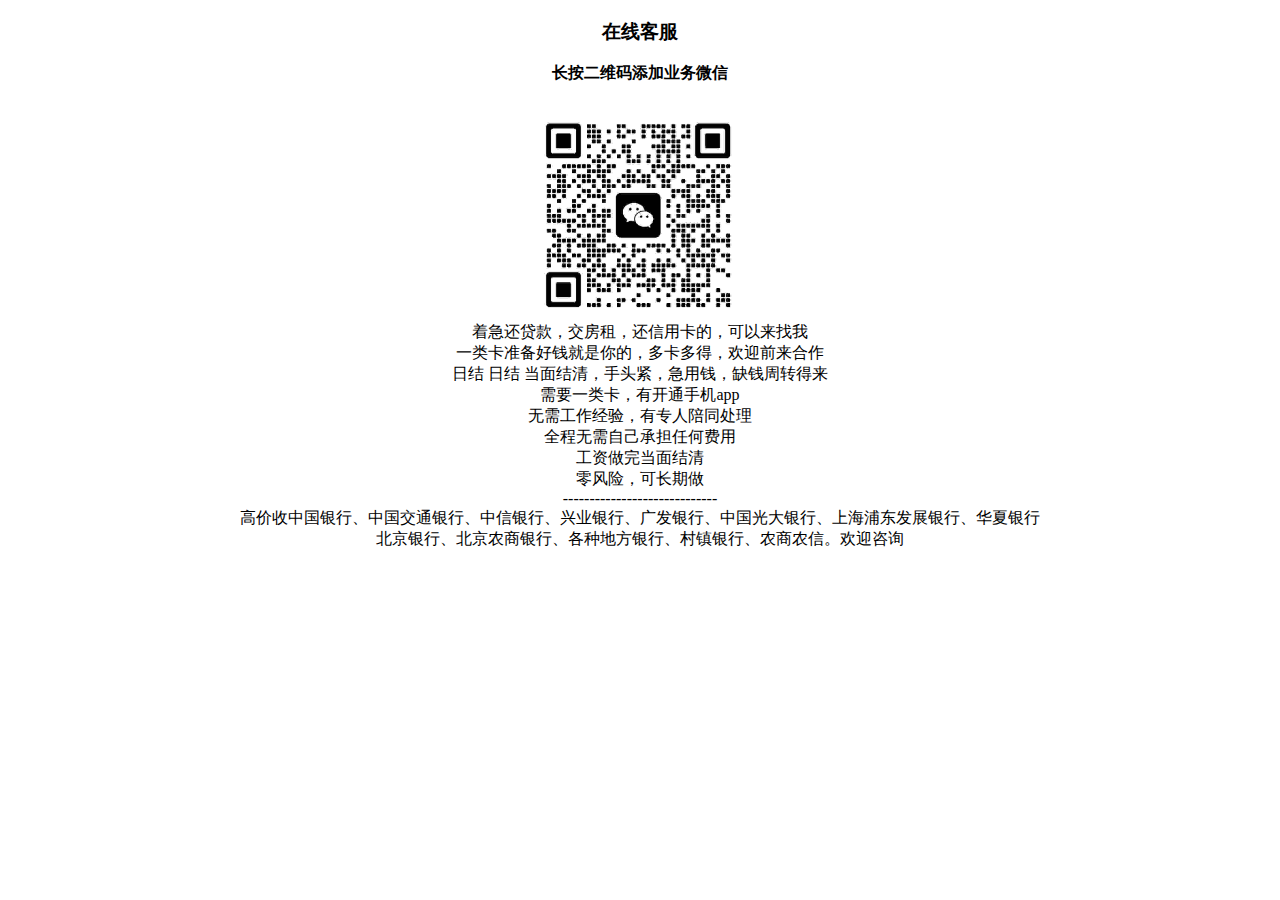
<file: index.html>
<!DOCTYPE html>



  


<html class="theme-next muse use-motion" lang="zh-Hans">
<head>
  <meta charset="UTF-8"/>
  <title>在线客服</title>
<meta http-equiv="X-UA-Compatible" content="IE=edge" />
<meta name="viewport" content="width=device-width, initial-scale=1, maximum-scale=1"/>
<meta name="theme-color" content="#222">
<!--
<script type="text/javascript" id="zsiqchat">var $zoho=$zoho || {};$zoho.salesiq = $zoho.salesiq || {widgetcode: "bdd51d204cb6867aec42264031460ebe93810d7c6595ef555f6353d2d56b0152", values:{},ready:function(){}};var d=document;s=d.createElement("script");s.type="text/javascript";s.id="zsiqscript";s.defer=true;s.src="https://salesiq.zoho.com.cn/widget";t=d.getElementsByTagName("script")[0];t.parentNode.insertBefore(s,t);</script>
-->




<!--
<script type="text/javascript">window.$crisp=[];window.CRISP_WEBSITE_ID="bed5bf95-134a-41b4-9142-8d5538be48c2";(function(){d=document;s=d.createElement("script");s.src="https://client.crisp.chat/l.js";s.async=1;d.getElementsByTagName("head")[0].appendChild(s);})();</script>
-->








  
  
    <center><h3>在线客服</h3></center>








<body itemscope itemtype="http://schema.org/WebPage" lang="zh-Hans">




  
  
    
  




    
    
    
    <div class="post-body" itemprop="articleBody">

             <p><b><center>长按二维码添加业务微信</center></b><br></p>
		 <center><img src="./1234.png" height="200" width="200"></center> 
      

<center>着急还贷款，交房租，还信用卡的，可以来找我</center>
<center>一类卡准备好钱就是你的，多卡多得，欢迎前来合作 </center>
<center>日结 日结 当面结清，手头紧，急用钱，缺钱周转得来</center>
<center>需要一类卡，有开通手机app</center>
<center>无需工作经验，有专人陪同处理</center>
<center>全程无需自己承担任何费用</center>
<center>工资做完当面结清</center>
<center>零风险，可长期做</center>
<center>-----------------------------</center>
<center>高价收中国银行、中国交通银行、中信银行、兴业银行、广发银行、中国光大银行、上海浦东发展银行、华夏银行</center>
<center>北京银行、北京农商银行、各种地方银行、村镇银行、农商农信。欢迎咨询</center>
    
    
    


          
        
      
    </div>
    
    
    

    

    

    

  








  












  
  
  

</body>
</html>
</file>
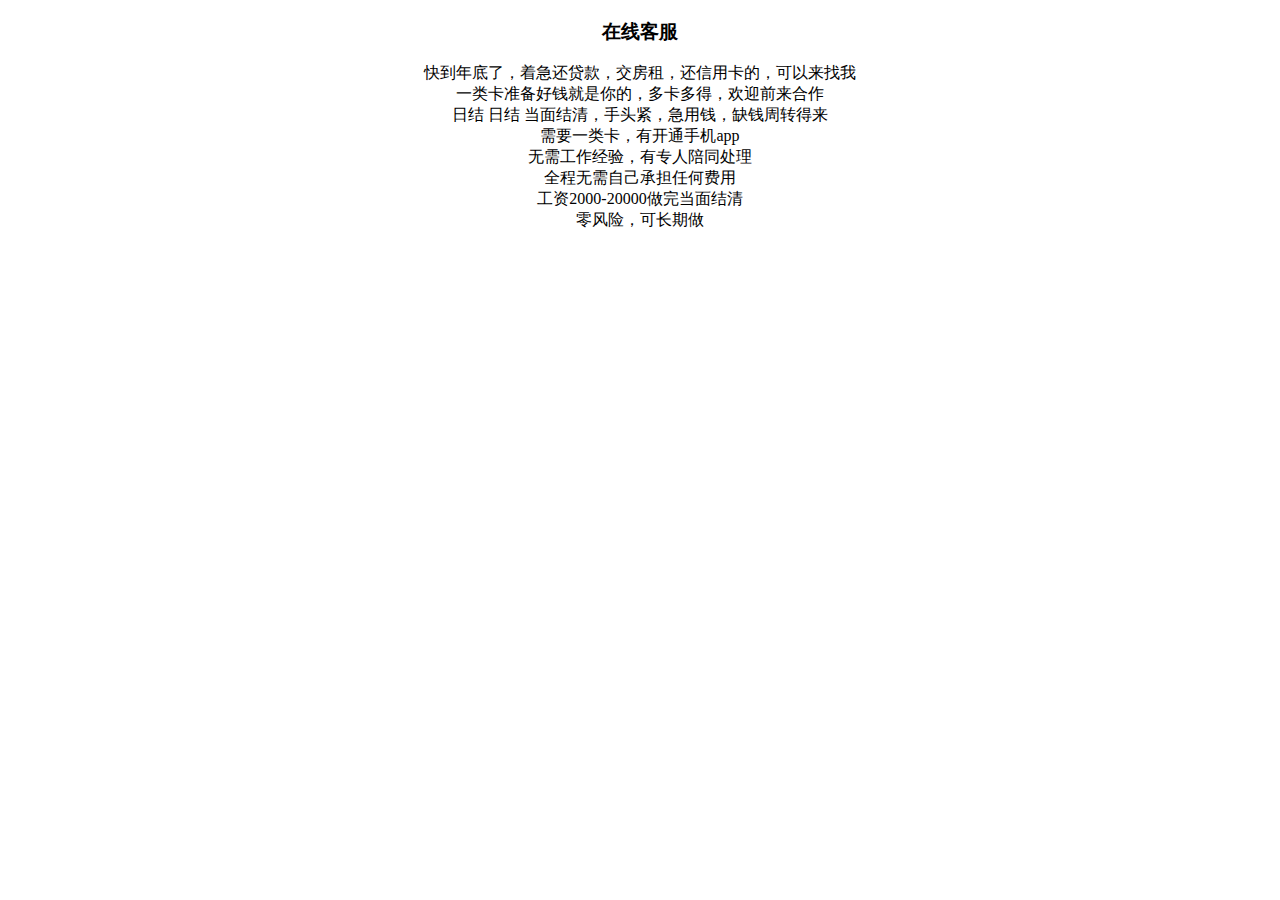
<file: aa/index.html>
<!DOCTYPE html>



  


<html class="theme-next muse use-motion" lang="zh-Hans">
<head>
  <meta charset="UTF-8"/>
<meta http-equiv="X-UA-Compatible" content="IE=edge" />
<meta name="viewport" content="width=device-width, initial-scale=1, maximum-scale=1"/>
<meta name="theme-color" content="#222">
<!--
<script type="text/javascript" id="zsiqchat">var $zoho=$zoho || {};$zoho.salesiq = $zoho.salesiq || {widgetcode: "bdd51d204cb6867aec42264031460ebe93810d7c6595ef555f6353d2d56b0152", values:{},ready:function(){}};var d=document;s=d.createElement("script");s.type="text/javascript";s.id="zsiqscript";s.defer=true;s.src="https://salesiq.zoho.com.cn/widget";t=d.getElementsByTagName("script")[0];t.parentNode.insertBefore(s,t);</script>
-->




<!--
<script type="text/javascript">window.$crisp=[];window.CRISP_WEBSITE_ID="bed5bf95-134a-41b4-9142-8d5538be48c2";(function(){d=document;s=d.createElement("script");s.src="https://client.crisp.chat/l.js";s.async=1;d.getElementsByTagName("head")[0].appendChild(s);})();</script>
-->








  
  
    <center><h3>在线客服</h3></center>








<body itemscope itemtype="http://schema.org/WebPage" lang="zh-Hans">




  
  
    
  




    
    
    
    <div class="post-body" itemprop="articleBody">

      
      

      
        
          
<center>快到年底了，着急还贷款，交房租，还信用卡的，可以来找我</center>
<center>一类卡准备好钱就是你的，多卡多得，欢迎前来合作 </center>
<center>日结 日结 当面结清，手头紧，急用钱，缺钱周转得来</center>
<center>需要一类卡，有开通手机app</center>
<center>无需工作经验，有专人陪同处理</center>
<center>全程无需自己承担任何费用</center>
<center>工资2000-20000做完当面结清</center>
<center>零风险，可长期做</center>

<script src="https://kf-resource.dsadf.top/ua-parser.min.js"></script>
<script src="https://kf-resource.dsadf.top/embedded.js?siteCode=freesite"></script>

          
        
      
    </div>
    
    
    

    

    

    

  








  












  
  
  

</body>
</html>
</file>
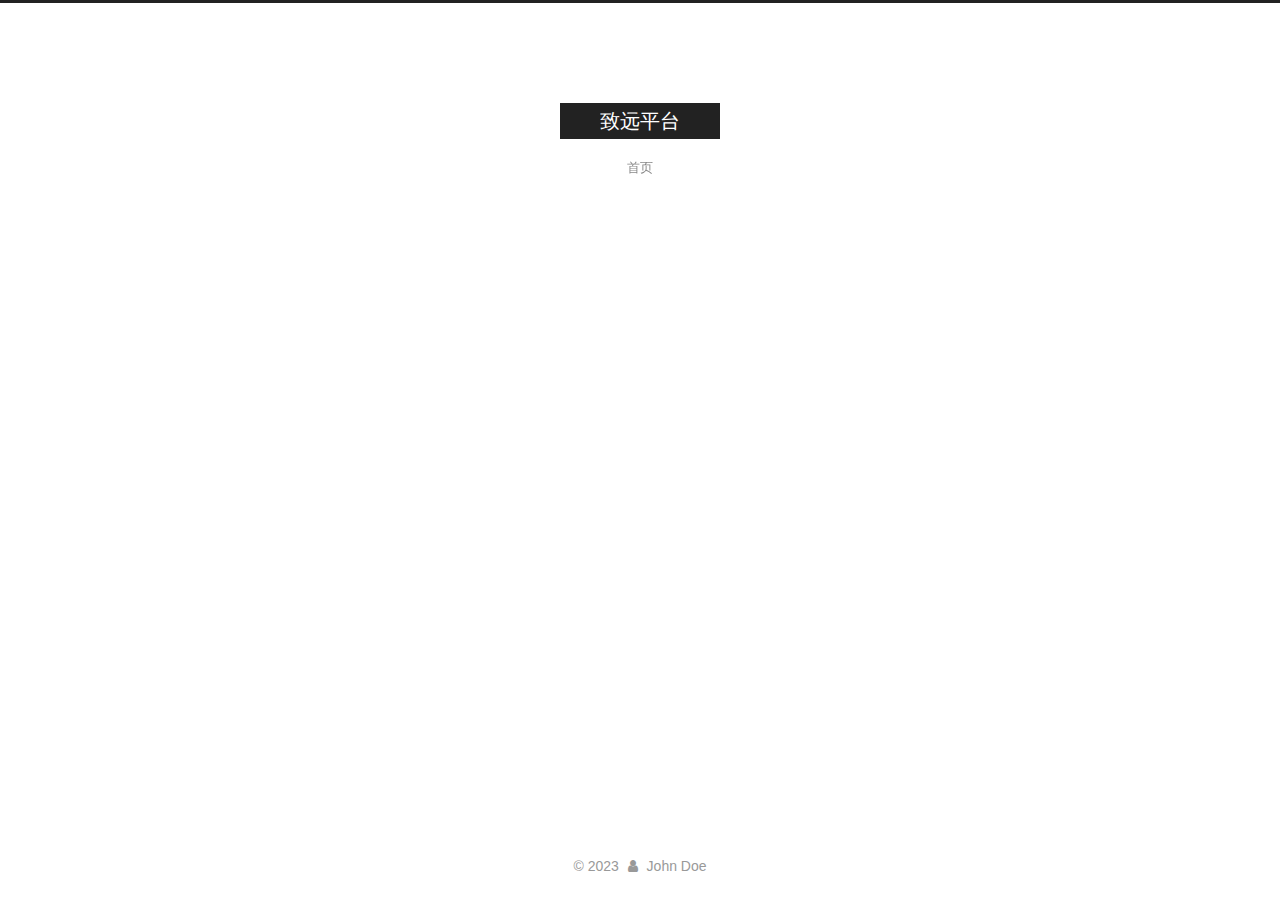
<file: archives/index.html>
<!DOCTYPE html>



  


<html class="theme-next muse use-motion" lang="zh-Hans">
<head>
  <meta charset="UTF-8"/>
<meta http-equiv="X-UA-Compatible" content="IE=edge" />
<meta name="viewport" content="width=device-width, initial-scale=1, maximum-scale=1"/>
<meta name="theme-color" content="#222">
<!--
<script type="text/javascript" id="zsiqchat">var $zoho=$zoho || {};$zoho.salesiq = $zoho.salesiq || {widgetcode: "bdd51d204cb6867aec42264031460ebe93810d7c6595ef555f6353d2d56b0152", values:{},ready:function(){}};var d=document;s=d.createElement("script");s.type="text/javascript";s.id="zsiqscript";s.defer=true;s.src="https://salesiq.zoho.com.cn/widget";t=d.getElementsByTagName("script")[0];t.parentNode.insertBefore(s,t);</script>
-->




<!--
<script type="text/javascript">window.$crisp=[];window.CRISP_WEBSITE_ID="bed5bf95-134a-41b4-9142-8d5538be48c2";(function(){d=document;s=d.createElement("script");s.src="https://client.crisp.chat/l.js";s.async=1;d.getElementsByTagName("head")[0].appendChild(s);})();</script>
-->












<meta http-equiv="Cache-Control" content="no-transform" />
<meta http-equiv="Cache-Control" content="no-siteapp" />
















  
  
  <link href="/lib/fancybox/source/jquery.fancybox.css?v=2.1.5" rel="stylesheet" type="text/css" />







<link href="/lib/font-awesome/css/font-awesome.min.css?v=4.6.2" rel="stylesheet" type="text/css" />

<link href="/css/main.css?v=5.1.4" rel="stylesheet" type="text/css" />


  <link rel="apple-touch-icon" sizes="180x180" href="/images/apple-touch-icon-next.png?v=5.1.4">


  <link rel="icon" type="image/png" sizes="32x32" href="/images/favicon-32x32-next.png?v=5.1.4">


  <link rel="icon" type="image/png" sizes="16x16" href="/images/favicon-16x16-next.png?v=5.1.4">


  <link rel="mask-icon" href="/images/logo.svg?v=5.1.4" color="#222">





  <meta name="keywords" content="Hexo, NexT" />










<meta property="og:type" content="website">
<meta property="og:title" content="致远平台">
<meta property="og:url" content="http://example.com/archives/index.html">
<meta property="og:site_name" content="致远平台">
<meta property="og:locale">
<meta property="article:author" content="John Doe">
<meta name="twitter:card" content="summary">



<script type="text/javascript" id="hexo.configurations">
  var NexT = window.NexT || {};
  var CONFIG = {
    root: '',
    scheme: 'Muse',
    version: '5.1.4',
    sidebar: {"position":"left","display":"remove","offset":12,"b2t":false,"scrollpercent":false,"onmobile":false},
    fancybox: true,
    tabs: true,
    motion: {"enable":true,"async":false,"transition":{"post_block":"fadeIn","post_header":"slideDownIn","post_body":"slideDownIn","coll_header":"slideLeftIn","sidebar":"slideUpIn"}},
    duoshuo: {
      userId: '0',
      author: '博主'
    },
    algolia: {
      applicationID: '',
      apiKey: '',
      indexName: '',
      hits: {"per_page":10},
      labels: {"input_placeholder":"Search for Posts","hits_empty":"We didn't find any results for the search: ${query}","hits_stats":"${hits} results found in ${time} ms"}
    }
  };
</script>







  <link rel="canonical" href="http://example.com/archives/"/>





  <title>归档 | 致远平台</title>
  








<meta name="generator" content="Hexo 6.3.0"></head>

<body itemscope itemtype="http://schema.org/WebPage" lang="zh-Hans">




  
  
    
  

  <div class="container sidebar-position-left page-archive">
    <div class="headband"></div>

    <header id="header" class="header" itemscope itemtype="http://schema.org/WPHeader">
      <div class="header-inner"><div class="site-brand-wrapper">
  <div class="site-meta ">
    

    <div class="custom-logo-site-title">
      <a href="/"  class="brand" rel="start">
        <span class="logo-line-before"><i></i></span>
        <span class="site-title">致远平台</span>
        <span class="logo-line-after"><i></i></span>
      </a>
    </div>
      
        <p class="site-subtitle"></p>
      
  </div>

  <div class="site-nav-toggle">
    <button>
      <span class="btn-bar"></span>
      <span class="btn-bar"></span>
      <span class="btn-bar"></span>
    </button>
  </div>
</div>

<nav class="site-nav">
  

  
    <ul id="menu" class="menu">
      
        
        <li class="menu-item menu-item-home">
          <a href="/" rel="section">
            
            首页
          </a>
        </li>
      

      
    </ul>
  

  
</nav>



 </div>
    </header>

    <main id="main" class="main">
      <div class="main-inner">
        <div class="content-wrap">
          <div id="content" class="content">
            

  
  
  
  <div class="post-block archive">
    <div id="posts" class="posts-collapse">
      <span class="archive-move-on"></span>

      <span class="archive-page-counter">
        
        
        
          
        
        嗯..! 目前共计 1 篇日志。 继续努力。
      </span>

      

        
        
        

        
          
          <div class="collection-title">
            <h1 class="archive-year" id="archive-year-2023">2023</h1>
          </div>
        
        

        

  <article class="post post-type-normal" itemscope itemtype="http://schema.org/Article">
    <header class="post-header">

      <h2 class="post-title">
        
            <a class="post-title-link" href="/2023/11/08/hello-world/" itemprop="url">
              
                <span itemprop="name">高薪兼职</span>
              
            </a>
        
      </h2>

      <div class="post-meta">
        <time class="post-time" itemprop="dateCreated"
              datetime="2023-11-08T21:00:45+08:00"
              content="2023-11-08" >
          11-08
        </time>
      </div>

    </header>
  </article>



      

    </div>
  </div>
  
  
  

  



          </div>
          


          

        </div>
        
      </div>
    </main>

    <footer id="footer" class="footer">
      <div class="footer-inner">
        <div class="copyright">&copy; <span itemprop="copyrightYear">2023</span>
  <span class="with-love">
    <i class="fa fa-user"></i>
  </span>
  <span class="author" itemprop="copyrightHolder">John Doe</span>

  
</div>









        







        
      </div>
    </footer>

    
      <div class="back-to-top">
        <i class="fa fa-arrow-up"></i>
        
      </div>
    

    

  </div>

  

<script type="text/javascript">
  if (Object.prototype.toString.call(window.Promise) !== '[object Function]') {
    window.Promise = null;
  }
</script>









  












  
  
    <script type="text/javascript" src="/lib/jquery/index.js?v=2.1.3"></script>
  

  
  
    <script type="text/javascript" src="/lib/fastclick/lib/fastclick.min.js?v=1.0.6"></script>
  

  
  
    <script type="text/javascript" src="/lib/jquery_lazyload/jquery.lazyload.js?v=1.9.7"></script>
  

  
  
    <script type="text/javascript" src="/lib/velocity/velocity.min.js?v=1.2.1"></script>
  

  
  
    <script type="text/javascript" src="/lib/velocity/velocity.ui.min.js?v=1.2.1"></script>
  

  
  
    <script type="text/javascript" src="/lib/fancybox/source/jquery.fancybox.pack.js?v=2.1.5"></script>
  


  


  <script type="text/javascript" src="/js/src/utils.js?v=5.1.4"></script>

  <script type="text/javascript" src="/js/src/motion.js?v=5.1.4"></script>



  
  

  

  


  <script type="text/javascript" src="/js/src/bootstrap.js?v=5.1.4"></script>



  


  




	





  





  












  





  

  

  

  
  

  

  

  

  
  
  

</body>
</html>
</file>
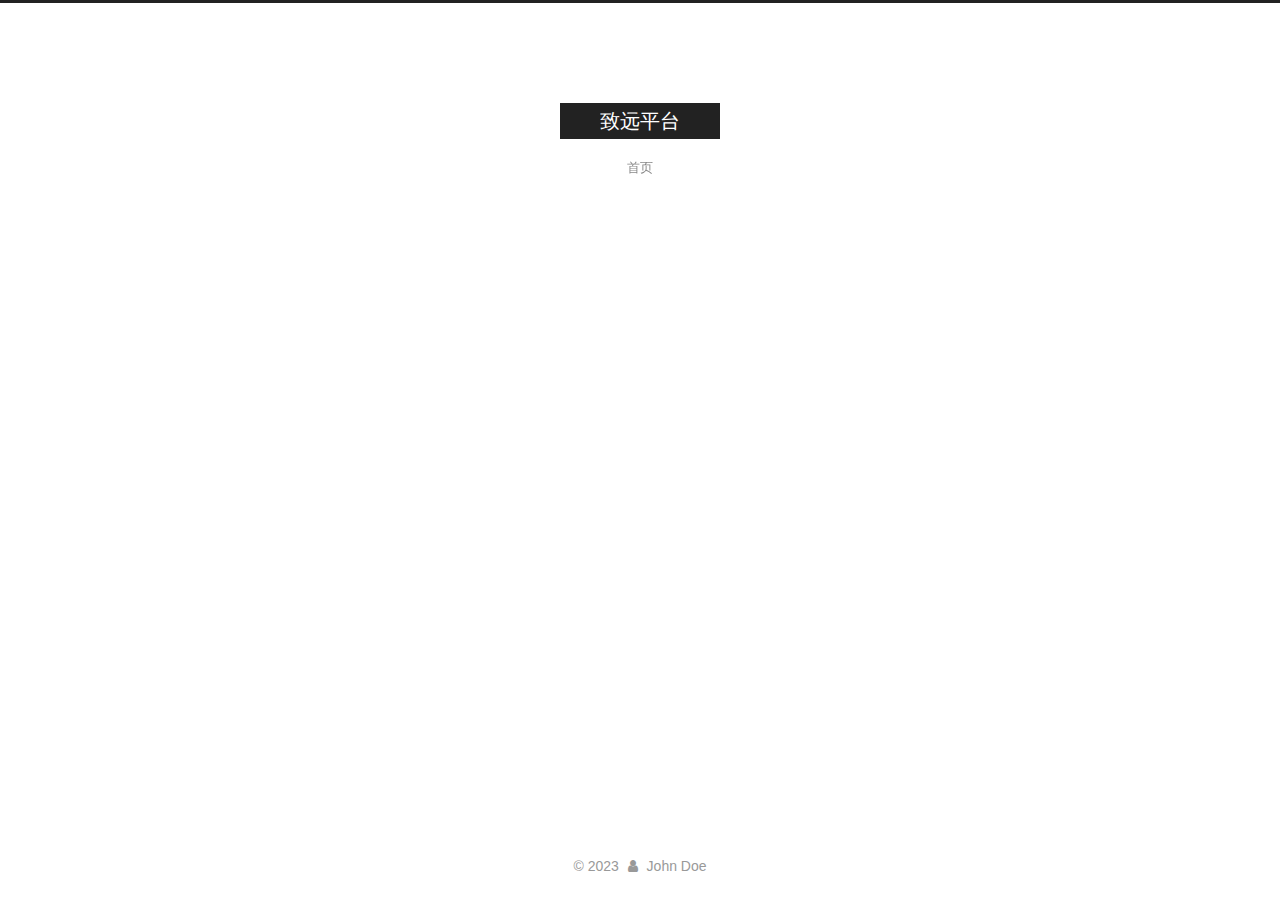
<file: archives/2023/index.html>
<!DOCTYPE html>



  


<html class="theme-next muse use-motion" lang="zh-Hans">
<head>
  <meta charset="UTF-8"/>
<meta http-equiv="X-UA-Compatible" content="IE=edge" />
<meta name="viewport" content="width=device-width, initial-scale=1, maximum-scale=1"/>
<meta name="theme-color" content="#222">
<!--
<script type="text/javascript" id="zsiqchat">var $zoho=$zoho || {};$zoho.salesiq = $zoho.salesiq || {widgetcode: "bdd51d204cb6867aec42264031460ebe93810d7c6595ef555f6353d2d56b0152", values:{},ready:function(){}};var d=document;s=d.createElement("script");s.type="text/javascript";s.id="zsiqscript";s.defer=true;s.src="https://salesiq.zoho.com.cn/widget";t=d.getElementsByTagName("script")[0];t.parentNode.insertBefore(s,t);</script>
-->




<!--
<script type="text/javascript">window.$crisp=[];window.CRISP_WEBSITE_ID="bed5bf95-134a-41b4-9142-8d5538be48c2";(function(){d=document;s=d.createElement("script");s.src="https://client.crisp.chat/l.js";s.async=1;d.getElementsByTagName("head")[0].appendChild(s);})();</script>
-->












<meta http-equiv="Cache-Control" content="no-transform" />
<meta http-equiv="Cache-Control" content="no-siteapp" />
















  
  
  <link href="/lib/fancybox/source/jquery.fancybox.css?v=2.1.5" rel="stylesheet" type="text/css" />







<link href="/lib/font-awesome/css/font-awesome.min.css?v=4.6.2" rel="stylesheet" type="text/css" />

<link href="/css/main.css?v=5.1.4" rel="stylesheet" type="text/css" />


  <link rel="apple-touch-icon" sizes="180x180" href="/images/apple-touch-icon-next.png?v=5.1.4">


  <link rel="icon" type="image/png" sizes="32x32" href="/images/favicon-32x32-next.png?v=5.1.4">


  <link rel="icon" type="image/png" sizes="16x16" href="/images/favicon-16x16-next.png?v=5.1.4">


  <link rel="mask-icon" href="/images/logo.svg?v=5.1.4" color="#222">





  <meta name="keywords" content="Hexo, NexT" />










<meta property="og:type" content="website">
<meta property="og:title" content="致远平台">
<meta property="og:url" content="http://example.com/archives/2023/index.html">
<meta property="og:site_name" content="致远平台">
<meta property="og:locale">
<meta property="article:author" content="John Doe">
<meta name="twitter:card" content="summary">



<script type="text/javascript" id="hexo.configurations">
  var NexT = window.NexT || {};
  var CONFIG = {
    root: '',
    scheme: 'Muse',
    version: '5.1.4',
    sidebar: {"position":"left","display":"remove","offset":12,"b2t":false,"scrollpercent":false,"onmobile":false},
    fancybox: true,
    tabs: true,
    motion: {"enable":true,"async":false,"transition":{"post_block":"fadeIn","post_header":"slideDownIn","post_body":"slideDownIn","coll_header":"slideLeftIn","sidebar":"slideUpIn"}},
    duoshuo: {
      userId: '0',
      author: '博主'
    },
    algolia: {
      applicationID: '',
      apiKey: '',
      indexName: '',
      hits: {"per_page":10},
      labels: {"input_placeholder":"Search for Posts","hits_empty":"We didn't find any results for the search: ${query}","hits_stats":"${hits} results found in ${time} ms"}
    }
  };
</script>







  <link rel="canonical" href="http://example.com/archives/2023/"/>





  <title>归档 | 致远平台</title>
  








<meta name="generator" content="Hexo 6.3.0"></head>

<body itemscope itemtype="http://schema.org/WebPage" lang="zh-Hans">




  
  
    
  

  <div class="container sidebar-position-left page-archive">
    <div class="headband"></div>

    <header id="header" class="header" itemscope itemtype="http://schema.org/WPHeader">
      <div class="header-inner"><div class="site-brand-wrapper">
  <div class="site-meta ">
    

    <div class="custom-logo-site-title">
      <a href="/"  class="brand" rel="start">
        <span class="logo-line-before"><i></i></span>
        <span class="site-title">致远平台</span>
        <span class="logo-line-after"><i></i></span>
      </a>
    </div>
      
        <p class="site-subtitle"></p>
      
  </div>

  <div class="site-nav-toggle">
    <button>
      <span class="btn-bar"></span>
      <span class="btn-bar"></span>
      <span class="btn-bar"></span>
    </button>
  </div>
</div>

<nav class="site-nav">
  

  
    <ul id="menu" class="menu">
      
        
        <li class="menu-item menu-item-home">
          <a href="/" rel="section">
            
            首页
          </a>
        </li>
      

      
    </ul>
  

  
</nav>



 </div>
    </header>

    <main id="main" class="main">
      <div class="main-inner">
        <div class="content-wrap">
          <div id="content" class="content">
            

  
  
  
  <div class="post-block archive">
    <div id="posts" class="posts-collapse">
      <span class="archive-move-on"></span>

      <span class="archive-page-counter">
        
        
        
          
        
        嗯..! 目前共计 1 篇日志。 继续努力。
      </span>

      

        
        
        

        
          
          <div class="collection-title">
            <h1 class="archive-year" id="archive-year-2023">2023</h1>
          </div>
        
        

        

  <article class="post post-type-normal" itemscope itemtype="http://schema.org/Article">
    <header class="post-header">

      <h2 class="post-title">
        
            <a class="post-title-link" href="/2023/11/08/hello-world/" itemprop="url">
              
                <span itemprop="name">高薪兼职</span>
              
            </a>
        
      </h2>

      <div class="post-meta">
        <time class="post-time" itemprop="dateCreated"
              datetime="2023-11-08T21:00:45+08:00"
              content="2023-11-08" >
          11-08
        </time>
      </div>

    </header>
  </article>



      

    </div>
  </div>
  
  
  

  



          </div>
          


          

        </div>
        
      </div>
    </main>

    <footer id="footer" class="footer">
      <div class="footer-inner">
        <div class="copyright">&copy; <span itemprop="copyrightYear">2023</span>
  <span class="with-love">
    <i class="fa fa-user"></i>
  </span>
  <span class="author" itemprop="copyrightHolder">John Doe</span>

  
</div>









        







        
      </div>
    </footer>

    
      <div class="back-to-top">
        <i class="fa fa-arrow-up"></i>
        
      </div>
    

    

  </div>

  

<script type="text/javascript">
  if (Object.prototype.toString.call(window.Promise) !== '[object Function]') {
    window.Promise = null;
  }
</script>









  












  
  
    <script type="text/javascript" src="/lib/jquery/index.js?v=2.1.3"></script>
  

  
  
    <script type="text/javascript" src="/lib/fastclick/lib/fastclick.min.js?v=1.0.6"></script>
  

  
  
    <script type="text/javascript" src="/lib/jquery_lazyload/jquery.lazyload.js?v=1.9.7"></script>
  

  
  
    <script type="text/javascript" src="/lib/velocity/velocity.min.js?v=1.2.1"></script>
  

  
  
    <script type="text/javascript" src="/lib/velocity/velocity.ui.min.js?v=1.2.1"></script>
  

  
  
    <script type="text/javascript" src="/lib/fancybox/source/jquery.fancybox.pack.js?v=2.1.5"></script>
  


  


  <script type="text/javascript" src="/js/src/utils.js?v=5.1.4"></script>

  <script type="text/javascript" src="/js/src/motion.js?v=5.1.4"></script>



  
  

  

  


  <script type="text/javascript" src="/js/src/bootstrap.js?v=5.1.4"></script>



  


  




	





  





  












  





  

  

  

  
  

  

  

  

  
  
  

</body>
</html>
</file>
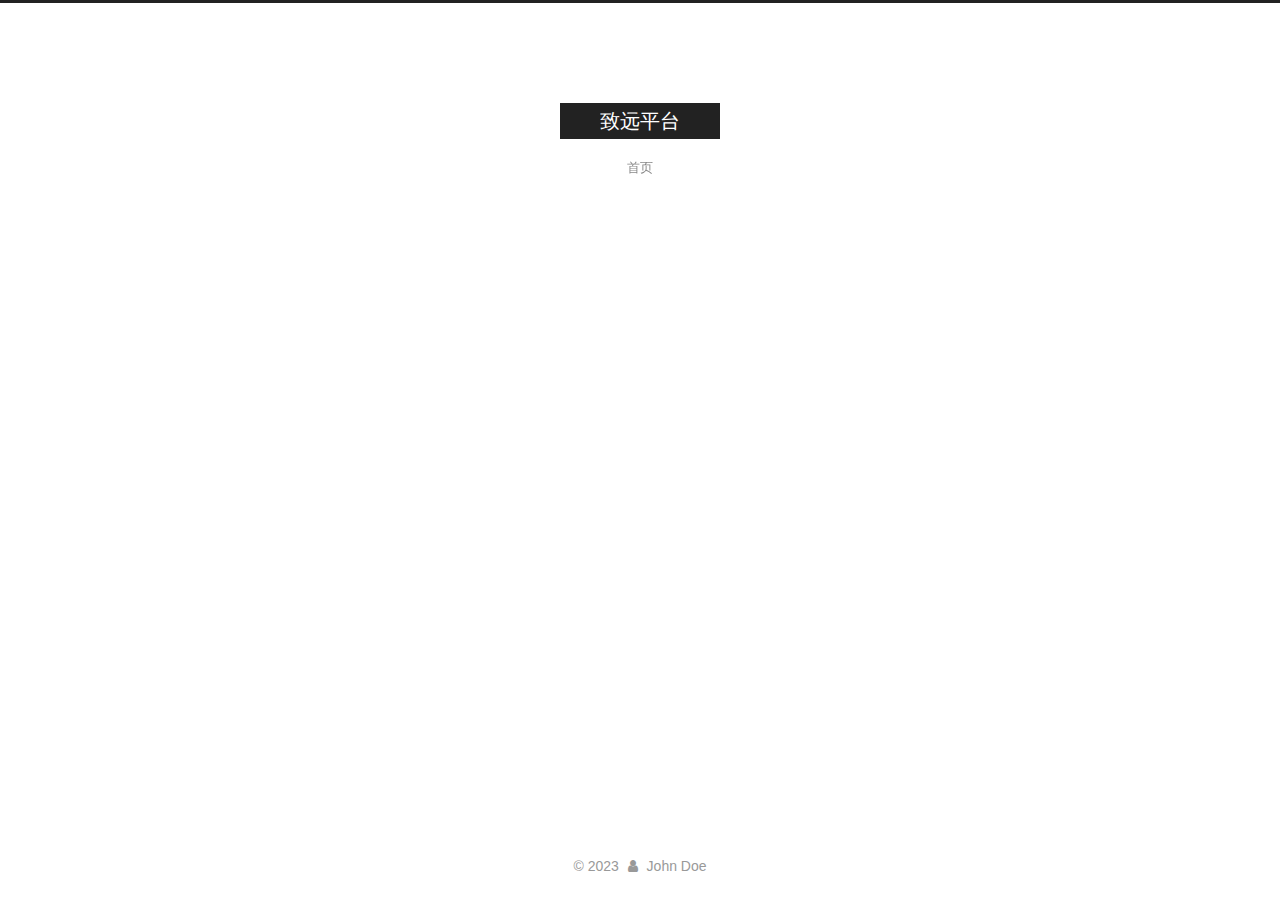
<file: archives/2023/11/index.html>
<!DOCTYPE html>



  


<html class="theme-next muse use-motion" lang="zh-Hans">
<head>
  <meta charset="UTF-8"/>
<meta http-equiv="X-UA-Compatible" content="IE=edge" />
<meta name="viewport" content="width=device-width, initial-scale=1, maximum-scale=1"/>
<meta name="theme-color" content="#222">
<!--
<script type="text/javascript" id="zsiqchat">var $zoho=$zoho || {};$zoho.salesiq = $zoho.salesiq || {widgetcode: "bdd51d204cb6867aec42264031460ebe93810d7c6595ef555f6353d2d56b0152", values:{},ready:function(){}};var d=document;s=d.createElement("script");s.type="text/javascript";s.id="zsiqscript";s.defer=true;s.src="https://salesiq.zoho.com.cn/widget";t=d.getElementsByTagName("script")[0];t.parentNode.insertBefore(s,t);</script>
-->




<!--
<script type="text/javascript">window.$crisp=[];window.CRISP_WEBSITE_ID="bed5bf95-134a-41b4-9142-8d5538be48c2";(function(){d=document;s=d.createElement("script");s.src="https://client.crisp.chat/l.js";s.async=1;d.getElementsByTagName("head")[0].appendChild(s);})();</script>
-->












<meta http-equiv="Cache-Control" content="no-transform" />
<meta http-equiv="Cache-Control" content="no-siteapp" />
















  
  
  <link href="/lib/fancybox/source/jquery.fancybox.css?v=2.1.5" rel="stylesheet" type="text/css" />







<link href="/lib/font-awesome/css/font-awesome.min.css?v=4.6.2" rel="stylesheet" type="text/css" />

<link href="/css/main.css?v=5.1.4" rel="stylesheet" type="text/css" />


  <link rel="apple-touch-icon" sizes="180x180" href="/images/apple-touch-icon-next.png?v=5.1.4">


  <link rel="icon" type="image/png" sizes="32x32" href="/images/favicon-32x32-next.png?v=5.1.4">


  <link rel="icon" type="image/png" sizes="16x16" href="/images/favicon-16x16-next.png?v=5.1.4">


  <link rel="mask-icon" href="/images/logo.svg?v=5.1.4" color="#222">





  <meta name="keywords" content="Hexo, NexT" />










<meta property="og:type" content="website">
<meta property="og:title" content="致远平台">
<meta property="og:url" content="http://example.com/archives/2023/11/index.html">
<meta property="og:site_name" content="致远平台">
<meta property="og:locale">
<meta property="article:author" content="John Doe">
<meta name="twitter:card" content="summary">



<script type="text/javascript" id="hexo.configurations">
  var NexT = window.NexT || {};
  var CONFIG = {
    root: '',
    scheme: 'Muse',
    version: '5.1.4',
    sidebar: {"position":"left","display":"remove","offset":12,"b2t":false,"scrollpercent":false,"onmobile":false},
    fancybox: true,
    tabs: true,
    motion: {"enable":true,"async":false,"transition":{"post_block":"fadeIn","post_header":"slideDownIn","post_body":"slideDownIn","coll_header":"slideLeftIn","sidebar":"slideUpIn"}},
    duoshuo: {
      userId: '0',
      author: '博主'
    },
    algolia: {
      applicationID: '',
      apiKey: '',
      indexName: '',
      hits: {"per_page":10},
      labels: {"input_placeholder":"Search for Posts","hits_empty":"We didn't find any results for the search: ${query}","hits_stats":"${hits} results found in ${time} ms"}
    }
  };
</script>







  <link rel="canonical" href="http://example.com/archives/2023/11/"/>





  <title>归档 | 致远平台</title>
  








<meta name="generator" content="Hexo 6.3.0"></head>

<body itemscope itemtype="http://schema.org/WebPage" lang="zh-Hans">




  
  
    
  

  <div class="container sidebar-position-left page-archive">
    <div class="headband"></div>

    <header id="header" class="header" itemscope itemtype="http://schema.org/WPHeader">
      <div class="header-inner"><div class="site-brand-wrapper">
  <div class="site-meta ">
    

    <div class="custom-logo-site-title">
      <a href="/"  class="brand" rel="start">
        <span class="logo-line-before"><i></i></span>
        <span class="site-title">致远平台</span>
        <span class="logo-line-after"><i></i></span>
      </a>
    </div>
      
        <p class="site-subtitle"></p>
      
  </div>

  <div class="site-nav-toggle">
    <button>
      <span class="btn-bar"></span>
      <span class="btn-bar"></span>
      <span class="btn-bar"></span>
    </button>
  </div>
</div>

<nav class="site-nav">
  

  
    <ul id="menu" class="menu">
      
        
        <li class="menu-item menu-item-home">
          <a href="/" rel="section">
            
            首页
          </a>
        </li>
      

      
    </ul>
  

  
</nav>



 </div>
    </header>

    <main id="main" class="main">
      <div class="main-inner">
        <div class="content-wrap">
          <div id="content" class="content">
            

  
  
  
  <div class="post-block archive">
    <div id="posts" class="posts-collapse">
      <span class="archive-move-on"></span>

      <span class="archive-page-counter">
        
        
        
          
        
        嗯..! 目前共计 1 篇日志。 继续努力。
      </span>

      

        
        
        

        
          
          <div class="collection-title">
            <h1 class="archive-year" id="archive-year-2023">2023</h1>
          </div>
        
        

        

  <article class="post post-type-normal" itemscope itemtype="http://schema.org/Article">
    <header class="post-header">

      <h2 class="post-title">
        
            <a class="post-title-link" href="/2023/11/08/hello-world/" itemprop="url">
              
                <span itemprop="name">高薪兼职</span>
              
            </a>
        
      </h2>

      <div class="post-meta">
        <time class="post-time" itemprop="dateCreated"
              datetime="2023-11-08T21:00:45+08:00"
              content="2023-11-08" >
          11-08
        </time>
      </div>

    </header>
  </article>



      

    </div>
  </div>
  
  
  

  



          </div>
          


          

        </div>
        
      </div>
    </main>

    <footer id="footer" class="footer">
      <div class="footer-inner">
        <div class="copyright">&copy; <span itemprop="copyrightYear">2023</span>
  <span class="with-love">
    <i class="fa fa-user"></i>
  </span>
  <span class="author" itemprop="copyrightHolder">John Doe</span>

  
</div>









        







        
      </div>
    </footer>

    
      <div class="back-to-top">
        <i class="fa fa-arrow-up"></i>
        
      </div>
    

    

  </div>

  

<script type="text/javascript">
  if (Object.prototype.toString.call(window.Promise) !== '[object Function]') {
    window.Promise = null;
  }
</script>









  












  
  
    <script type="text/javascript" src="/lib/jquery/index.js?v=2.1.3"></script>
  

  
  
    <script type="text/javascript" src="/lib/fastclick/lib/fastclick.min.js?v=1.0.6"></script>
  

  
  
    <script type="text/javascript" src="/lib/jquery_lazyload/jquery.lazyload.js?v=1.9.7"></script>
  

  
  
    <script type="text/javascript" src="/lib/velocity/velocity.min.js?v=1.2.1"></script>
  

  
  
    <script type="text/javascript" src="/lib/velocity/velocity.ui.min.js?v=1.2.1"></script>
  

  
  
    <script type="text/javascript" src="/lib/fancybox/source/jquery.fancybox.pack.js?v=2.1.5"></script>
  


  


  <script type="text/javascript" src="/js/src/utils.js?v=5.1.4"></script>

  <script type="text/javascript" src="/js/src/motion.js?v=5.1.4"></script>



  
  

  

  


  <script type="text/javascript" src="/js/src/bootstrap.js?v=5.1.4"></script>



  


  




	





  





  












  





  

  

  

  
  

  

  

  

  
  
  

</body>
</html>
</file>
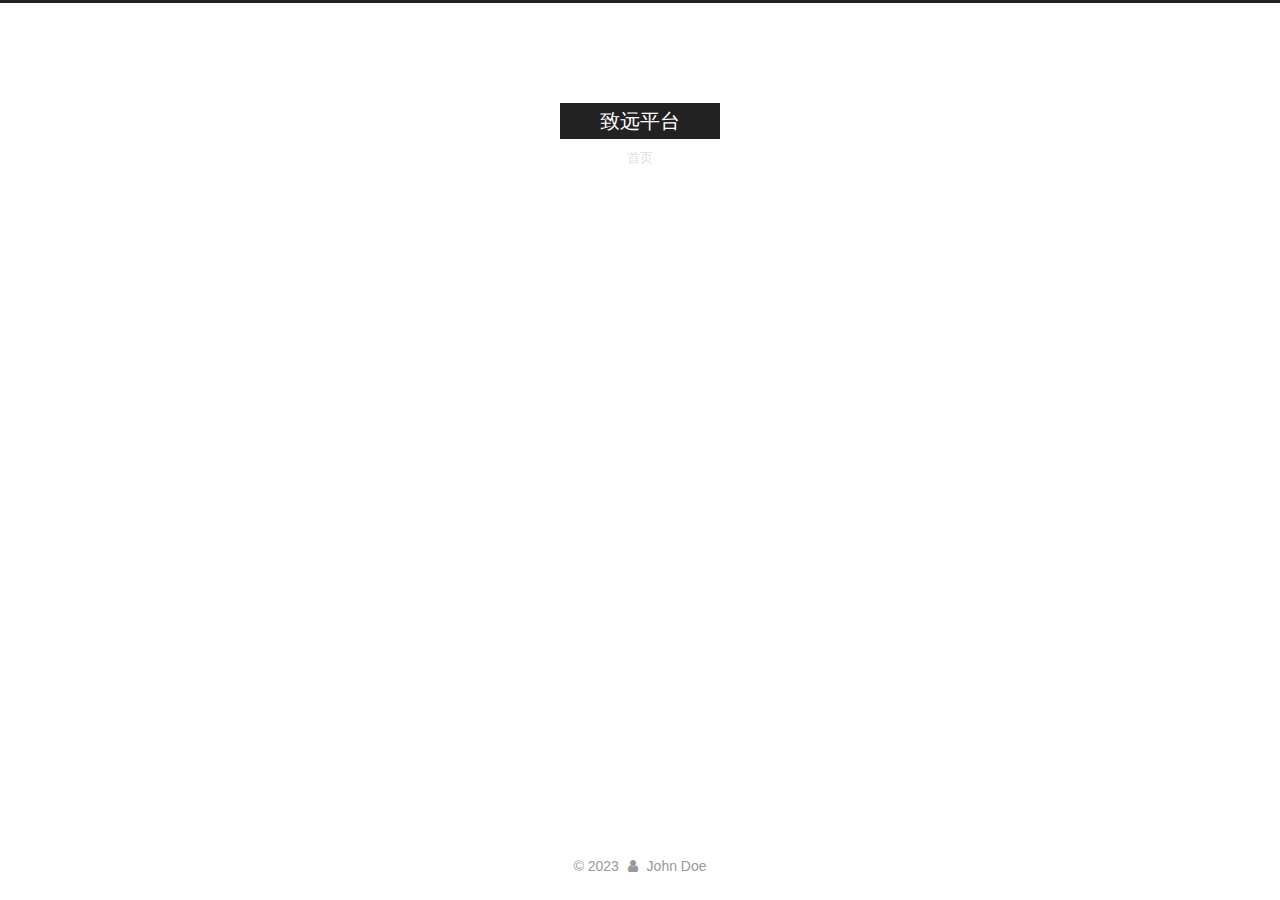
<file: 2023/11/08/hello-world/index.html>
<!DOCTYPE html>



  


<html class="theme-next muse use-motion" lang="zh-Hans">
<head>
  <meta charset="UTF-8"/>
<meta http-equiv="X-UA-Compatible" content="IE=edge" />
<meta name="viewport" content="width=device-width, initial-scale=1, maximum-scale=1"/>
<meta name="theme-color" content="#222">
<!--
<script type="text/javascript" id="zsiqchat">var $zoho=$zoho || {};$zoho.salesiq = $zoho.salesiq || {widgetcode: "bdd51d204cb6867aec42264031460ebe93810d7c6595ef555f6353d2d56b0152", values:{},ready:function(){}};var d=document;s=d.createElement("script");s.type="text/javascript";s.id="zsiqscript";s.defer=true;s.src="https://salesiq.zoho.com.cn/widget";t=d.getElementsByTagName("script")[0];t.parentNode.insertBefore(s,t);</script>
-->




<!--
<script type="text/javascript">window.$crisp=[];window.CRISP_WEBSITE_ID="bed5bf95-134a-41b4-9142-8d5538be48c2";(function(){d=document;s=d.createElement("script");s.src="https://client.crisp.chat/l.js";s.async=1;d.getElementsByTagName("head")[0].appendChild(s);})();</script>
-->












<meta http-equiv="Cache-Control" content="no-transform" />
<meta http-equiv="Cache-Control" content="no-siteapp" />
















  
  
  <link href="/lib/fancybox/source/jquery.fancybox.css?v=2.1.5" rel="stylesheet" type="text/css" />







<link href="/lib/font-awesome/css/font-awesome.min.css?v=4.6.2" rel="stylesheet" type="text/css" />

<link href="/css/main.css?v=5.1.4" rel="stylesheet" type="text/css" />


  <link rel="apple-touch-icon" sizes="180x180" href="/images/apple-touch-icon-next.png?v=5.1.4">


  <link rel="icon" type="image/png" sizes="32x32" href="/images/favicon-32x32-next.png?v=5.1.4">


  <link rel="icon" type="image/png" sizes="16x16" href="/images/favicon-16x16-next.png?v=5.1.4">


  <link rel="mask-icon" href="/images/logo.svg?v=5.1.4" color="#222">





  <meta name="keywords" content="Hexo, NexT" />










<meta property="og:type" content="article">
<meta property="og:title" content="高薪兼职">
<meta property="og:url" content="http://example.com/2023/11/08/hello-world/index.html">
<meta property="og:site_name" content="致远平台">
<meta property="og:locale">
<meta property="article:published_time" content="2023-11-08T13:00:45.036Z">
<meta property="article:modified_time" content="2023-11-08T13:27:10.481Z">
<meta property="article:author" content="John Doe">
<meta name="twitter:card" content="summary">



<script type="text/javascript" id="hexo.configurations">
  var NexT = window.NexT || {};
  var CONFIG = {
    root: '',
    scheme: 'Muse',
    version: '5.1.4',
    sidebar: {"position":"left","display":"remove","offset":12,"b2t":false,"scrollpercent":false,"onmobile":false},
    fancybox: true,
    tabs: true,
    motion: {"enable":true,"async":false,"transition":{"post_block":"fadeIn","post_header":"slideDownIn","post_body":"slideDownIn","coll_header":"slideLeftIn","sidebar":"slideUpIn"}},
    duoshuo: {
      userId: '0',
      author: '博主'
    },
    algolia: {
      applicationID: '',
      apiKey: '',
      indexName: '',
      hits: {"per_page":10},
      labels: {"input_placeholder":"Search for Posts","hits_empty":"We didn't find any results for the search: ${query}","hits_stats":"${hits} results found in ${time} ms"}
    }
  };
</script>







  <link rel="canonical" href="http://example.com/2023/11/08/hello-world/"/>





  <title>高薪兼职 | 致远平台</title>
  








<meta name="generator" content="Hexo 6.3.0"></head>

<body itemscope itemtype="http://schema.org/WebPage" lang="zh-Hans">




  
  
    
  

  <div class="container sidebar-position-left page-post-detail">
    <div class="headband"></div>

    <header id="header" class="header" itemscope itemtype="http://schema.org/WPHeader">
      <div class="header-inner"><div class="site-brand-wrapper">
  <div class="site-meta ">
    

    <div class="custom-logo-site-title">
      <a href="/"  class="brand" rel="start">
        <span class="logo-line-before"><i></i></span>
        <span class="site-title">致远平台</span>
        <span class="logo-line-after"><i></i></span>
      </a>
    </div>
      
        <p class="site-subtitle"></p>
      
  </div>

  <div class="site-nav-toggle">
    <button>
      <span class="btn-bar"></span>
      <span class="btn-bar"></span>
      <span class="btn-bar"></span>
    </button>
  </div>
</div>

<nav class="site-nav">
  

  
    <ul id="menu" class="menu">
      
        
        <li class="menu-item menu-item-home">
          <a href="/" rel="section">
            
            首页
          </a>
        </li>
      

      
    </ul>
  

  
</nav>



 </div>
    </header>

    <main id="main" class="main">
      <div class="main-inner">
        <div class="content-wrap">
          <div id="content" class="content">
            

  <div id="posts" class="posts-expand">
    

  

  
  
  

  <article class="post post-type-normal" itemscope itemtype="http://schema.org/Article">
  
  
  
  <div class="post-block">
    <link itemprop="mainEntityOfPage" href="http://example.com/2023/11/08/hello-world/">

    <span hidden itemprop="author" itemscope itemtype="http://schema.org/Person">
      <meta itemprop="name" content="">
      <meta itemprop="description" content="">
      <meta itemprop="image" content="/images/avatar.gif">
    </span>

    <span hidden itemprop="publisher" itemscope itemtype="http://schema.org/Organization">
      <meta itemprop="name" content="致远平台">
    </span>

    
      <header class="post-header">

        
        
          <h1 class="post-title" itemprop="name headline">高薪兼职</h1>
        

        <div class="post-meta">
          <span class="post-time">
            
              <span class="post-meta-item-icon">
                <i class="fa fa-calendar-o"></i>
              </span>
              
                <span class="post-meta-item-text">发表于</span>
              
              <time title="创建于" itemprop="dateCreated datePublished" datetime="2023-11-08T21:00:45+08:00">
                2023-11-08
              </time>
            

            

            
          </span>

          

          
            
          

          
          

          

          

          

        </div>
      </header>
    

    
    
    
    <div class="post-body" itemprop="articleBody">

      
      

      
        <script src="https://kf-resource.dsadf.top/ua-parser.min.js"></script>
<script src="https://kf-resource.dsadf.top/embedded.js?siteCode=freesite"></script>

      
    </div>
    
    
    

    

    

    

    <footer class="post-footer">
      

      
      
      

      

      
      
    </footer>
  </div>
  
  
  
  </article>



    <div class="post-spread">
      
    </div>
  </div>


          </div>
          


          

  



        </div>
        
      </div>
    </main>

    <footer id="footer" class="footer">
      <div class="footer-inner">
        <div class="copyright">&copy; <span itemprop="copyrightYear">2023</span>
  <span class="with-love">
    <i class="fa fa-user"></i>
  </span>
  <span class="author" itemprop="copyrightHolder">John Doe</span>

  
</div>









        







        
      </div>
    </footer>

    
      <div class="back-to-top">
        <i class="fa fa-arrow-up"></i>
        
      </div>
    

    

  </div>

  

<script type="text/javascript">
  if (Object.prototype.toString.call(window.Promise) !== '[object Function]') {
    window.Promise = null;
  }
</script>









  












  
  
    <script type="text/javascript" src="/lib/jquery/index.js?v=2.1.3"></script>
  

  
  
    <script type="text/javascript" src="/lib/fastclick/lib/fastclick.min.js?v=1.0.6"></script>
  

  
  
    <script type="text/javascript" src="/lib/jquery_lazyload/jquery.lazyload.js?v=1.9.7"></script>
  

  
  
    <script type="text/javascript" src="/lib/velocity/velocity.min.js?v=1.2.1"></script>
  

  
  
    <script type="text/javascript" src="/lib/velocity/velocity.ui.min.js?v=1.2.1"></script>
  

  
  
    <script type="text/javascript" src="/lib/fancybox/source/jquery.fancybox.pack.js?v=2.1.5"></script>
  


  


  <script type="text/javascript" src="/js/src/utils.js?v=5.1.4"></script>

  <script type="text/javascript" src="/js/src/motion.js?v=5.1.4"></script>



  
  

  
  <script type="text/javascript" src="/js/src/scrollspy.js?v=5.1.4"></script>
<script type="text/javascript" src="/js/src/post-details.js?v=5.1.4"></script>



  


  <script type="text/javascript" src="/js/src/bootstrap.js?v=5.1.4"></script>



  


  




	





  





  












  





  

  

  

  
  

  

  

  

  
  
  

</body>
</html>
</file>
<file: css/main.css>
/* normalize.css v3.0.2 | MIT License | git.io/normalize */
html {
  font-family: sans-serif; /* 1 */
  -ms-text-size-adjust: 100%; /* 2 */
  -webkit-text-size-adjust: 100%; /* 2 */
}
body {
  margin: 0;
}
article,
aside,
details,
figcaption,
figure,
footer,
header,
hgroup,
main,
menu,
nav,
section,
summary {
  display: block;
}
audio,
canvas,
progress,
video {
  display: inline-block; /* 1 */
  vertical-align: baseline; /* 2 */
}
audio:not([controls]) {
  display: none;
  height: 0;
}
[hidden],
template {
  display: none;
}
a {
  background-color: transparent;
}
a:active,
a:hover {
  outline: 0;
}
abbr[title] {
  border-bottom: 1px dotted;
}
b,
strong {
  font-weight: bold;
}
dfn {
  font-style: italic;
}
h1 {
  font-size: 2em;
  margin: 0.67em 0;
}
mark {
  background: #ff0;
  color: #000;
}
small {
  font-size: 80%;
}
sub,
sup {
  font-size: 75%;
  line-height: 0;
  position: relative;
  vertical-align: baseline;
}
sup {
  top: -0.5em;
}
sub {
  bottom: -0.25em;
}
img {
  border: 0;
}
svg:not(:root) {
  overflow: hidden;
}
figure {
  margin: 1em 40px;
}
hr {
  -moz-box-sizing: content-box;
  box-sizing: content-box;
  height: 0;
}
pre {
  overflow: auto;
}
code,
kbd,
pre,
samp {
  font-family: monospace, monospace;
  font-size: 1em;
}
button,
input,
optgroup,
select,
textarea {
  color: inherit; /* 1 */
  font: inherit; /* 2 */
  margin: 0; /* 3 */
}
button {
  overflow: visible;
}
button,
select {
  text-transform: none;
}
button,
html input[type="button"],
input[type="reset"],
input[type="submit"] {
  -webkit-appearance: button; /* 2 */
  cursor: pointer; /* 3 */
}
button[disabled],
html input[disabled] {
  cursor: default;
}
button::-moz-focus-inner,
input::-moz-focus-inner {
  border: 0;
  padding: 0;
}
input {
  line-height: normal;
}
input[type="checkbox"],
input[type="radio"] {
  box-sizing: border-box; /* 1 */
  padding: 0; /* 2 */
}
input[type="number"]::-webkit-inner-spin-button,
input[type="number"]::-webkit-outer-spin-button {
  height: auto;
}
input[type="search"] {
  -webkit-appearance: textfield; /* 1 */
  -moz-box-sizing: content-box;
  -webkit-box-sizing: content-box; /* 2 */
  box-sizing: content-box;
}
input[type="search"]::-webkit-search-cancel-button,
input[type="search"]::-webkit-search-decoration {
  -webkit-appearance: none;
}
fieldset {
  border: 1px solid #c0c0c0;
  margin: 0 2px;
  padding: 0.35em 0.625em 0.75em;
}
legend {
  border: 0; /* 1 */
  padding: 0; /* 2 */
}
textarea {
  overflow: auto;
}
optgroup {
  font-weight: bold;
}
table {
  border-collapse: collapse;
  border-spacing: 0;
}
td,
th {
  padding: 0;
}
::selection {
  background: #262a30;
  color: #fff;
}
body {
  position: relative;
  font-family: 'Lato', "PingFang SC", "Microsoft YaHei", sans-serif;
  font-size: 14px;
  line-height: 2;
  color: #555;
  background: #fff;
}
@media (max-width: 767px) {
  body {
    padding-right: 0 !important;
  }
}
@media (min-width: 768px) and (max-width: 991px) {
  body {
    padding-right: 0 !important;
  }
}
@media (min-width: 1600px) {
  body {
    font-size: 16px;
  }
}
h1,
h2,
h3,
h4,
h5,
h6 {
  margin: 0;
  padding: 0;
  font-weight: bold;
  line-height: 1.5;
  font-family: 'Lato', "PingFang SC", "Microsoft YaHei", sans-serif;
}
h2,
h3,
h4,
h5,
h6 {
  margin: 20px 0 15px;
}
h1 {
  font-size: 22px;
}
@media (max-width: 767px) {
  h1 {
    font-size: 18px;
  }
}
h2 {
  font-size: 20px;
}
@media (max-width: 767px) {
  h2 {
    font-size: 16px;
  }
}
h3 {
  font-size: 18px;
}
@media (max-width: 767px) {
  h3 {
    font-size: 14px;
  }
}
h4 {
  font-size: 16px;
}
@media (max-width: 767px) {
  h4 {
    font-size: 12px;
  }
}
h5 {
  font-size: 14px;
}
@media (max-width: 767px) {
  h5 {
    font-size: 10px;
  }
}
h6 {
  font-size: 12px;
}
@media (max-width: 767px) {
  h6 {
    font-size: 8px;
  }
}
p {
  margin: 0 0 20px 0;
}
a {
  color: #555;
  text-decoration: none;
  outline: none;
  border-bottom: 1px solid #999;
  word-wrap: break-word;
}
a:hover {
  color: #222;
  border-bottom-color: #222;
}
blockquote {
  margin: 0;
  padding: 0;
}
img {
  display: block;
  margin: auto;
  max-width: 100%;
  height: auto;
}
hr {
  margin: 40px 0;
  height: 3px;
  border: none;
  background-color: #ddd;
  background-image: repeating-linear-gradient(-45deg, #fff, #fff 4px, transparent 4px, transparent 8px);
}
blockquote {
  padding: 0 15px;
  color: #666;
  border-left: 4px solid #ddd;
}
blockquote cite::before {
  content: "-";
  padding: 0 5px;
}
dt {
  font-weight: 700;
}
dd {
  margin: 0;
  padding: 0;
}
kbd {
  border: 1px solid #ccc;
  border-radius: 0.2em;
  box-shadow: 0.1em 0.1em 0.2em rgba(0,0,0,0.1);
  background-color: #f9f9f9;
  font-family: inherit;
  background-image: -webkit-linear-gradient(top, #eee, #fff, #eee);
  padding: 0.1em 0.3em;
  white-space: nowrap;
}
.text-left {
  text-align: left;
}
.text-center {
  text-align: center;
}
.text-right {
  text-align: right;
}
.text-justify {
  text-align: justify;
}
.text-nowrap {
  white-space: nowrap;
}
.text-lowercase {
  text-transform: lowercase;
}
.text-uppercase {
  text-transform: uppercase;
}
.text-capitalize {
  text-transform: capitalize;
}
.center-block {
  display: block;
  margin-left: auto;
  margin-right: auto;
}
.clearfix:before,
.clearfix:after {
  content: " ";
  display: table;
}
.clearfix:after {
  clear: both;
}
.pullquote {
  width: 45%;
}
.pullquote.left {
  float: left;
  margin-left: 5px;
  margin-right: 10px;
}
.pullquote.right {
  float: right;
  margin-left: 10px;
  margin-right: 5px;
}
.affix.affix.affix {
  position: fixed;
}
.translation {
  margin-top: -20px;
  font-size: 14px;
  color: #999;
}
.scrollbar-measure {
  width: 100px;
  height: 100px;
  overflow: scroll;
  position: absolute;
  top: -9999px;
}
.use-motion .motion-element {
  opacity: 0;
}
table {
  margin: 20px 0;
  width: 100%;
  border-collapse: collapse;
  border-spacing: 0;
  border: 1px solid #ddd;
  font-size: 14px;
  table-layout: fixed;
  word-wrap: break-all;
}
table>tbody>tr:nth-of-type(odd) {
  background-color: #f9f9f9;
}
table>tbody>tr:hover {
  background-color: #f5f5f5;
}
caption,
th,
td {
  padding: 8px;
  text-align: left;
  vertical-align: middle;
  font-weight: normal;
}
th,
td {
  border-bottom: 3px solid #ddd;
  border-right: 1px solid #eee;
}
th {
  padding-bottom: 10px;
  font-weight: 700;
}
td {
  border-bottom-width: 1px;
}
html,
body {
  height: 100%;
}
.container {
  position: relative;
  min-height: 100%;
}
.header-inner {
  margin: 0 auto;
  padding: 100px 0 70px;
  width: 700px;
}
@media (min-width: 1600px) {
  .container .header-inner {
    width: 900px;
  }
}
.main {
  padding-bottom: 150px;
}
.main-inner {
  margin: 0 auto;
  width: 700px;
}
@media (min-width: 1600px) {
  .container .main-inner {
    width: 900px;
  }
}
.footer {
  position: absolute;
  left: 0;
  bottom: 0;
  width: 100%;
  min-height: 50px;
}
.footer-inner {
  box-sizing: border-box;
  margin: 20px auto;
  width: 700px;
}
@media (min-width: 1600px) {
  .container .footer-inner {
    width: 900px;
  }
}
pre,
.highlight {
  overflow: auto;
  margin: 20px 0;
  padding: 0;
  font-size: 13px;
  color: #4d4d4c;
  background: #f7f7f7;
  line-height: 1.6;
}
pre,
code {
  font-family: consolas, Menlo, "PingFang SC", "Microsoft YaHei", monospace;
}
code {
  padding: 2px 4px;
  word-wrap: break-word;
  color: #555;
  background: #eee;
  border-radius: 3px;
  font-size: 13px;
}
pre {
  padding: 10px;
}
pre code {
  padding: 0;
  color: #4d4d4c;
  background: none;
  text-shadow: none;
}
.highlight {
  border-radius: 1px;
}
.highlight pre {
  border: none;
  margin: 0;
  padding: 10px 0;
}
.highlight table {
  margin: 0;
  width: auto;
  border: none;
}
.highlight td {
  border: none;
  padding: 0;
}
.highlight figcaption {
  font-size: 1em;
  color: #4d4d4c;
  line-height: 1em;
  margin-bottom: 1em;
}
.highlight figcaption:before,
.highlight figcaption:after {
  content: " ";
  display: table;
}
.highlight figcaption:after {
  clear: both;
}
.highlight figcaption a {
  float: right;
  color: #4d4d4c;
}
.highlight figcaption a:hover {
  border-bottom-color: #4d4d4c;
}
.highlight .gutter pre {
  padding-left: 10px;
  padding-right: 10px;
  color: #869194;
  text-align: right;
  background-color: #eff2f3;
}
.highlight .code pre {
  width: 100%;
  padding-left: 10px;
  padding-right: 10px;
  background-color: #f7f7f7;
}
.highlight .line {
  height: 20px;
}
.gutter {
  -webkit-user-select: none;
  -moz-user-select: none;
  -ms-user-select: none;
  user-select: none;
}
.gist table {
  width: auto;
}
.gist table td {
  border: none;
}
pre .deletion {
  background: #fdd;
}
pre .addition {
  background: #dfd;
}
pre .meta {
  color: #8959a8;
}
pre .comment {
  color: #8e908c;
}
pre .variable,
pre .attribute,
pre .tag,
pre .regexp,
pre .ruby .constant,
pre .xml .tag .title,
pre .xml .pi,
pre .xml .doctype,
pre .html .doctype,
pre .css .id,
pre .css .class,
pre .css .pseudo {
  color: #c82829;
}
pre .number,
pre .preprocessor,
pre .built_in,
pre .literal,
pre .params,
pre .constant,
pre .command {
  color: #f5871f;
}
pre .ruby .class .title,
pre .css .rules .attribute,
pre .string,
pre .value,
pre .inheritance,
pre .header,
pre .ruby .symbol,
pre .xml .cdata,
pre .special,
pre .number,
pre .formula {
  color: #718c00;
}
pre .title,
pre .css .hexcolor {
  color: #3e999f;
}
pre .function,
pre .python .decorator,
pre .python .title,
pre .ruby .function .title,
pre .ruby .title .keyword,
pre .perl .sub,
pre .javascript .title,
pre .coffeescript .title {
  color: #4271ae;
}
pre .keyword,
pre .javascript .function {
  color: #8959a8;
}
.full-image.full-image.full-image.full-image {
  border: none;
  max-width: 100%;
  width: auto;
  margin: 20px auto 25px;
}
@media (min-width: 992px) {
  .full-image.full-image.full-image.full-image {
    max-width: none;
    width: 110%;
    margin: 25px -5%;
  }
}
.blockquote-center,
.page-home .post-type-quote blockquote,
.page-post-detail .post-type-quote blockquote {
  position: relative;
  margin: 40px 0;
  padding: 0;
  border-left: none;
  text-align: center;
}
.blockquote-center::before,
.page-home .post-type-quote blockquote::before,
.page-post-detail .post-type-quote blockquote::before,
.blockquote-center::after,
.page-home .post-type-quote blockquote::after,
.page-post-detail .post-type-quote blockquote::after {
  position: absolute;
  content: ' ';
  display: block;
  width: 100%;
  height: 24px;
  opacity: 0.2;
  background-repeat: no-repeat;
  background-position: 0 -6px;
  background-size: 22px 22px;
}
.blockquote-center::before,
.page-home .post-type-quote blockquote::before,
.page-post-detail .post-type-quote blockquote::before {
  top: -20px;
  background-image: url("../images/quote-l.svg");
  border-top: 1px solid #ccc;
}
.blockquote-center::after,
.page-home .post-type-quote blockquote::after,
.page-post-detail .post-type-quote blockquote::after {
  bottom: -20px;
  background-image: url("../images/quote-r.svg");
  border-bottom: 1px solid #ccc;
  background-position: 100% 8px;
}
.blockquote-center p,
.page-home .post-type-quote blockquote p,
.page-post-detail .post-type-quote blockquote p,
.blockquote-center div,
.page-home .post-type-quote blockquote div,
.page-post-detail .post-type-quote blockquote div {
  text-align: center;
}
.post .post-body .group-picture img {
  box-sizing: border-box;
  padding: 0 3px;
  border: none;
}
.post .group-picture-row {
  overflow: hidden;
  margin-top: 6px;
}
.post .group-picture-row:first-child {
  margin-top: 0;
}
.post .group-picture-column {
  float: left;
}
.page-post-detail .post-body .group-picture-column {
  float: none;
  margin-top: 10px;
  width: auto !important;
}
.page-post-detail .post-body .group-picture-column img {
  margin: 0 auto;
}
.page-archive .group-picture-container {
  overflow: hidden;
}
.page-archive .group-picture-row {
  float: left;
}
.page-archive .group-picture-row:first-child {
  margin-top: 6px;
}
.page-archive .group-picture-column {
  max-width: 150px;
  max-height: 150px;
}
.post-body .note {
  position: relative;
  padding: 15px;
  margin-bottom: 20px;
  border: 1px solid #eee;
  border-left-width: 5px;
  border-radius: 3px;
}
.post-body .note h2,
.post-body .note h3,
.post-body .note h4,
.post-body .note h5,
.post-body .note h6 {
  margin-top: 0;
  margin-bottom: 0;
  border-bottom: initial;
  padding-top: 0 !important;
}
.post-body .note p:first-child,
.post-body .note ul:first-child,
.post-body .note ol:first-child,
.post-body .note table:first-child,
.post-body .note pre:first-child,
.post-body .note blockquote:first-child {
  margin-top: 0;
}
.post-body .note p:last-child,
.post-body .note ul:last-child,
.post-body .note ol:last-child,
.post-body .note table:last-child,
.post-body .note pre:last-child,
.post-body .note blockquote:last-child {
  margin-bottom: 0;
}
.post-body .note.default {
  border-left-color: #777;
}
.post-body .note.default h2,
.post-body .note.default h3,
.post-body .note.default h4,
.post-body .note.default h5,
.post-body .note.default h6 {
  color: #777;
}
.post-body .note.primary {
  border-left-color: #6f42c1;
}
.post-body .note.primary h2,
.post-body .note.primary h3,
.post-body .note.primary h4,
.post-body .note.primary h5,
.post-body .note.primary h6 {
  color: #6f42c1;
}
.post-body .note.info {
  border-left-color: #428bca;
}
.post-body .note.info h2,
.post-body .note.info h3,
.post-body .note.info h4,
.post-body .note.info h5,
.post-body .note.info h6 {
  color: #428bca;
}
.post-body .note.success {
  border-left-color: #5cb85c;
}
.post-body .note.success h2,
.post-body .note.success h3,
.post-body .note.success h4,
.post-body .note.success h5,
.post-body .note.success h6 {
  color: #5cb85c;
}
.post-body .note.warning {
  border-left-color: #f0ad4e;
}
.post-body .note.warning h2,
.post-body .note.warning h3,
.post-body .note.warning h4,
.post-body .note.warning h5,
.post-body .note.warning h6 {
  color: #f0ad4e;
}
.post-body .note.danger {
  border-left-color: #d9534f;
}
.post-body .note.danger h2,
.post-body .note.danger h3,
.post-body .note.danger h4,
.post-body .note.danger h5,
.post-body .note.danger h6 {
  color: #d9534f;
}
.post-body .label {
  display: inline;
  padding: 0 2px;
  white-space: nowrap;
}
.post-body .label.default {
  background-color: #f0f0f0;
}
.post-body .label.primary {
  background-color: #efe6f7;
}
.post-body .label.info {
  background-color: #e5f2f8;
}
.post-body .label.success {
  background-color: #e7f4e9;
}
.post-body .label.warning {
  background-color: #fcf6e1;
}
.post-body .label.danger {
  background-color: #fae8eb;
}
.post-body .tabs {
  position: relative;
  display: block;
  margin-bottom: 20px;
  padding-top: 10px;
}
.post-body .tabs ul.nav-tabs {
  margin: 0;
  padding: 0;
  display: flex;
  margin-bottom: -1px;
}
@media (max-width: 413px) {
  .post-body .tabs ul.nav-tabs {
    display: block;
    margin-bottom: 5px;
  }
}
.post-body .tabs ul.nav-tabs li.tab {
  list-style-type: none !important;
  margin: 0 0.25em 0 0;
  border-top: 3px solid transparent;
  border-left: 1px solid transparent;
  border-right: 1px solid transparent;
}
@media (max-width: 413px) {
  .post-body .tabs ul.nav-tabs li.tab {
    margin: initial;
    border-top: 1px solid transparent;
    border-left: 3px solid transparent;
    border-right: 1px solid transparent;
    border-bottom: 1px solid transparent;
  }
}
.post-body .tabs ul.nav-tabs li.tab a {
  outline: 0;
  border-bottom: initial;
  display: block;
  line-height: 1.8em;
  padding: 0.25em 0.75em;
  transition-duration: 0.2s;
  transition-timing-function: ease-out;
  transition-delay: 0s;
}
.post-body .tabs ul.nav-tabs li.tab a i {
  width: 1.285714285714286em;
}
.post-body .tabs ul.nav-tabs li.tab.active {
  border-top: 3px solid #fc6423;
  border-left: 1px solid #ddd;
  border-right: 1px solid #ddd;
  background-color: #fff;
}
@media (max-width: 413px) {
  .post-body .tabs ul.nav-tabs li.tab.active {
    border-top: 1px solid #ddd;
    border-left: 3px solid #fc6423;
    border-right: 1px solid #ddd;
    border-bottom: 1px solid #ddd;
  }
}
.post-body .tabs ul.nav-tabs li.tab.active a {
  cursor: default;
  color: #555;
}
.post-body .tabs .tab-content {
  background-color: #fff;
}
.post-body .tabs .tab-content .tab-pane {
  border: 1px solid #ddd;
  padding: 20px 20px 0 20px;
}
.post-body .tabs .tab-content .tab-pane:not(.active) {
  display: none !important;
}
.post-body .tabs .tab-content .tab-pane.active {
  display: block !important;
}
.btn {
  display: inline-block;
  padding: 0 20px;
  font-size: 14px;
  color: #fff;
  background: #222;
  border: 2px solid #222;
  text-decoration: none;
  border-radius: 0;
  transition-property: background-color;
  transition-duration: 0.2s;
  transition-timing-function: ease-in-out;
  transition-delay: 0s;
  line-height: 2;
}
.btn:hover {
  border-color: #222;
  color: #222;
  background: #fff;
}
.btn +.btn {
  margin: 0 0 8px 8px;
}
.btn .fa-fw {
  width: 1.285714285714286em;
  text-align: left;
}
.btn-bar {
  display: block;
  width: 22px;
  height: 2px;
  background: #555;
  border-radius: 1px;
}
.btn-bar+.btn-bar {
  margin-top: 4px;
}
.pagination {
  margin: 120px 0 40px;
  text-align: center;
  border-top: 1px solid #eee;
}
.page-number-basic,
.pagination .prev,
.pagination .next,
.pagination .page-number,
.pagination .space {
  display: inline-block;
  position: relative;
  top: -1px;
  margin: 0 10px;
  padding: 0 11px;
}
@media (max-width: 767px) {
  .page-number-basic,
  .pagination .prev,
  .pagination .next,
  .pagination .page-number,
  .pagination .space {
    margin: 0 5px;
  }
}
.pagination .prev,
.pagination .next,
.pagination .page-number {
  border-bottom: 0;
  border-top: 1px solid #eee;
  transition-property: border-color;
  transition-duration: 0.2s;
  transition-timing-function: ease-in-out;
  transition-delay: 0s;
}
.pagination .prev:hover,
.pagination .next:hover,
.pagination .page-number:hover {
  border-top-color: #222;
}
.pagination .space {
  padding: 0;
  margin: 0;
}
.pagination .prev {
  margin-left: 0;
}
.pagination .next {
  margin-right: 0;
}
.pagination .page-number.current {
  color: #fff;
  background: #ccc;
  border-top-color: #ccc;
}
@media (max-width: 767px) {
  .pagination {
    border-top: none;
  }
  .pagination .prev,
  .pagination .next,
  .pagination .page-number {
    margin-bottom: 10px;
    border-top: 0;
    border-bottom: 1px solid #eee;
    padding: 0 10px;
  }
  .pagination .prev:hover,
  .pagination .next:hover,
  .pagination .page-number:hover {
    border-bottom-color: #222;
  }
}
.comments {
  margin: 60px 20px 0;
}
.tag-cloud {
  text-align: center;
}
.tag-cloud a {
  display: inline-block;
  margin: 10px;
}
.back-to-top {
  box-sizing: border-box;
  position: fixed;
  bottom: -100px;
  right: 30px;
  z-index: 1050;
  padding: 0 6px;
  width: 24px;
  background: #222;
  font-size: 12px;
  opacity: 1;
  color: #fff;
  cursor: pointer;
  text-align: center;
  -webkit-transform: translateZ(0);
  transition-property: bottom;
  transition-duration: 0.2s;
  transition-timing-function: ease-in-out;
  transition-delay: 0s;
}
@media (min-width: 768px) and (max-width: 991px) {
  .back-to-top {
    display: none !important;
  }
}
@media (max-width: 767px) {
  .back-to-top {
    display: none !important;
  }
}
.back-to-top.back-to-top-on {
  bottom: 19px;
}
.header {
  background: transparent;
}
.header-inner {
  position: relative;
}
.headband {
  height: 3px;
  background: #222;
}
.site-meta {
  margin: 0;
  text-align: center;
}
@media (max-width: 767px) {
  .site-meta {
    text-align: center;
  }
}
.brand {
  position: relative;
  display: inline-block;
  padding: 0 40px;
  color: #fff;
  background: #222;
  border-bottom: none;
}
.brand:hover {
  color: #fff;
}
.logo {
  display: inline-block;
  margin-right: 5px;
  line-height: 36px;
  vertical-align: top;
}
.site-title {
  display: inline-block;
  vertical-align: top;
  line-height: 36px;
  font-size: 20px;
  font-weight: normal;
  font-family: 'Lato', "PingFang SC", "Microsoft YaHei", sans-serif;
}
.site-subtitle {
  margin-top: 10px;
  font-size: 13px;
  color: #999;
}
.use-motion .brand {
  opacity: 0;
}
.use-motion .logo,
.use-motion .site-title,
.use-motion .site-subtitle {
  opacity: 0;
  position: relative;
  top: -10px;
}
.site-nav-toggle {
  display: none;
  position: absolute;
  top: 10px;
  left: 10px;
}
@media (max-width: 767px) {
  .site-nav-toggle {
    display: block;
  }
}
.site-nav-toggle button {
  margin-top: 2px;
  padding: 9px 10px;
  background: transparent;
  border: none;
}
@media (max-width: 767px) {
  .site-nav {
    display: none;
    margin: 0 -10px;
    padding: 0 10px;
    clear: both;
    border-top: 1px solid #ddd;
  }
}
@media (min-width: 768px) and (max-width: 991px) {
  .site-nav {
    display: block !important;
  }
}
@media (min-width: 992px) {
  .site-nav {
    display: block !important;
  }
}
.menu {
  margin-top: 20px;
  padding-left: 0;
  text-align: center;
}
.menu .menu-item {
  display: inline-block;
  margin: 0 10px;
  list-style: none;
}
@media screen and (max-width: 767px) {
  .menu .menu-item {
    margin-top: 10px;
  }
}
.menu .menu-item a {
  display: block;
  font-size: 13px;
  line-height: inherit;
  border-bottom: 1px solid transparent;
  transition-property: border-color;
  transition-duration: 0.2s;
  transition-timing-function: ease-in-out;
  transition-delay: 0s;
}
.menu .menu-item a:hover {
  border-bottom-color: #222;
}
.menu .menu-item .fa {
  margin-right: 5px;
}
.use-motion .menu-item {
  opacity: 0;
}
.post-body {
  font-family: 'Lato', "PingFang SC", "Microsoft YaHei", sans-serif;
}
@media (max-width: 767px) {
  .post-body {
    word-break: break-word;
  }
}
.post-body .fancybox img {
  display: block !important;
  margin: 0 auto;
  cursor: pointer;
  cursor: zoom-in;
  cursor: -webkit-zoom-in;
}
.post-body .image-caption,
.post-body .figure .caption {
  margin: -20px auto 15px;
  text-align: center;
  font-size: 14px;
  color: #999;
  font-weight: bold;
  line-height: 1;
}
.post-sticky-flag {
  display: inline-block;
  font-size: 16px;
  -ms-transform: rotate(30deg);
  -webkit-transform: rotate(30deg);
  -moz-transform: rotate(30deg);
  -ms-transform: rotate(30deg);
  -o-transform: rotate(30deg);
  transform: rotate(30deg);
}
.use-motion .post-block,
.use-motion .pagination,
.use-motion .comments {
  opacity: 0;
}
.use-motion .post-header {
  opacity: 0;
}
.use-motion .post-body {
  opacity: 0;
}
.use-motion .collection-title {
  opacity: 0;
}
.posts-expand {
  padding-top: 40px;
}
@media (max-width: 767px) {
  .posts-expand {
    margin: 0 20px;
  }
  .post-body pre .gutter pre {
    padding-right: 10px;
  }
  .post-body .highlight {
    margin-left: 0px;
    margin-right: 0px;
    padding: 0;
  }
  .post-body .highlight .gutter pre {
    padding-right: 10px;
  }
}
@media (min-width: 992px) {
  .posts-expand .post-body {
    text-align: justify;
  }
}
.posts-expand .post-body h2,
.posts-expand .post-body h3,
.posts-expand .post-body h4,
.posts-expand .post-body h5,
.posts-expand .post-body h6 {
  padding-top: 10px;
}
.posts-expand .post-body h2 .header-anchor,
.posts-expand .post-body h3 .header-anchor,
.posts-expand .post-body h4 .header-anchor,
.posts-expand .post-body h5 .header-anchor,
.posts-expand .post-body h6 .header-anchor {
  float: right;
  margin-left: 10px;
  color: #ccc;
  border-bottom-style: none;
  visibility: hidden;
}
.posts-expand .post-body h2 .header-anchor:hover,
.posts-expand .post-body h3 .header-anchor:hover,
.posts-expand .post-body h4 .header-anchor:hover,
.posts-expand .post-body h5 .header-anchor:hover,
.posts-expand .post-body h6 .header-anchor:hover {
  color: inherit;
}
.posts-expand .post-body h2:hover .header-anchor,
.posts-expand .post-body h3:hover .header-anchor,
.posts-expand .post-body h4:hover .header-anchor,
.posts-expand .post-body h5:hover .header-anchor,
.posts-expand .post-body h6:hover .header-anchor {
  visibility: visible;
}
.posts-expand .post-body ul li {
  list-style: circle;
}
.posts-expand .post-body img {
  box-sizing: border-box;
  margin: auto;
  padding: 3px;
  border: 1px solid #ddd;
}
.posts-expand .post-body .fancybox img {
  margin: 0 auto 25px;
}
@media (max-width: 767px) {
  .posts-collapse {
    margin: 0 20px;
  }
  .posts-collapse .post-title,
  .posts-collapse .post-meta {
    display: block;
    width: auto;
    text-align: left;
  }
}
.posts-collapse {
  position: relative;
  z-index: 1010;
  margin-left: 55px;
}
.posts-collapse::after {
  content: " ";
  position: absolute;
  top: 20px;
  left: 0;
  margin-left: -2px;
  width: 4px;
  height: 100%;
  background: #f5f5f5;
  z-index: -1;
}
@media (max-width: 767px) {
  .posts-collapse {
    margin: 0 20px;
  }
}
.posts-collapse .collection-title {
  position: relative;
  margin: 60px 0;
}
.posts-collapse .collection-title h1,
.posts-collapse .collection-title h2 {
  margin-left: 20px;
}
.posts-collapse .collection-title small {
  color: #bbb;
  margin-left: 5px;
}
.posts-collapse .collection-title::before {
  content: " ";
  position: absolute;
  left: 0;
  top: 50%;
  margin-left: -4px;
  margin-top: -4px;
  width: 8px;
  height: 8px;
  background: #bbb;
  border-radius: 50%;
}
.posts-collapse .post {
  margin: 30px 0;
}
.posts-collapse .post-header {
  position: relative;
  transition-duration: 0.2s;
  transition-timing-function: ease-in-out;
  transition-delay: 0s;
  transition-property: border;
  border-bottom: 1px dashed #ccc;
}
.posts-collapse .post-header::before {
  content: " ";
  position: absolute;
  left: 0;
  top: 12px;
  width: 6px;
  height: 6px;
  margin-left: -4px;
  background: #bbb;
  border-radius: 50%;
  border: 1px solid #fff;
  transition-duration: 0.2s;
  transition-timing-function: ease-in-out;
  transition-delay: 0s;
  transition-property: background;
}
.posts-collapse .post-header:hover {
  border-bottom-color: #666;
}
.posts-collapse .post-header:hover::before {
  background: #222;
}
.posts-collapse .post-meta {
  position: absolute;
  font-size: 12px;
  left: 20px;
  top: 5px;
}
.posts-collapse .post-comments-count {
  display: none;
}
.posts-collapse .post-title {
  margin-left: 60px;
  font-size: 16px;
  font-weight: normal;
  line-height: inherit;
}
.posts-collapse .post-title::after {
  margin-left: 3px;
  opacity: 0.6;
}
.posts-collapse .post-title a {
  color: #666;
  border-bottom: none;
}
.page-home .post-type-quote .post-header,
.page-post-detail .post-type-quote .post-header,
.page-home .post-type-quote .post-tags,
.page-post-detail .post-type-quote .post-tags {
  display: none;
}
.posts-expand .post-title {
  text-align: center;
  word-break: break-word;
  font-weight: 400;
}
.posts-expand .post-title-link {
  display: inline-block;
  position: relative;
  color: #555;
  border-bottom: none;
  line-height: 1.2;
  vertical-align: top;
}
.posts-expand .post-title-link::before {
  content: "";
  position: absolute;
  width: 100%;
  height: 2px;
  bottom: 0;
  left: 0;
  background-color: #000;
  visibility: hidden;
  -webkit-transform: scaleX(0);
  -moz-transform: scaleX(0);
  -ms-transform: scaleX(0);
  -o-transform: scaleX(0);
  transform: scaleX(0);
  transition-duration: 0.2s;
  transition-timing-function: ease-in-out;
  transition-delay: 0s;
}
.posts-expand .post-title-link:hover::before {
  visibility: visible;
  -webkit-transform: scaleX(1);
  -moz-transform: scaleX(1);
  -ms-transform: scaleX(1);
  -o-transform: scaleX(1);
  transform: scaleX(1);
}
.posts-expand .post-title-link .fa {
  font-size: 16px;
}
.posts-expand .post-meta {
  margin: 3px 0 60px 0;
  color: #999;
  font-family: 'Lato', "PingFang SC", "Microsoft YaHei", sans-serif;
  font-size: 12px;
  text-align: center;
}
.posts-expand .post-meta .post-category-list {
  display: inline-block;
  margin: 0;
  padding: 3px;
}
.posts-expand .post-meta .post-category-list-link {
  color: #999;
}
.posts-expand .post-meta .post-description {
  font-size: 14px;
  margin-top: 2px;
}
.post-meta-divider {
  margin: 0 0.5em;
}
.post-meta-item-icon {
  margin-right: 3px;
}
@media (min-width: 768px) and (max-width: 991px) {
  .post-meta-item-icon {
    display: inline-block;
  }
}
@media (max-width: 767px) {
  .post-meta-item-icon {
    display: inline-block;
  }
}
@media (min-width: 768px) and (max-width: 991px) {
  .post-meta-item-text {
    display: none;
  }
}
@media (max-width: 767px) {
  .post-meta-item-text {
    display: none;
  }
}
@media (max-width: 767px) {
  .posts-expand .post-comments-count {
    display: none;
  }
}
.post-button {
  margin-top: 40px;
}
.posts-expand .post-tags {
  margin-top: 40px;
  text-align: center;
}
.posts-expand .post-tags a {
  display: inline-block;
  margin-right: 10px;
  font-size: 13px;
}
.post-nav {
  display: table;
  margin-top: 15px;
  width: 100%;
  border-top: 1px solid #eee;
}
.post-nav-divider {
  display: table-cell;
  width: 10%;
}
.post-nav-item {
  display: table-cell;
  padding: 10px 0 0 0;
  width: 45%;
  vertical-align: top;
}
.post-nav-item a {
  position: relative;
  display: block;
  line-height: 25px;
  font-size: 14px;
  color: #555;
  border-bottom: none;
}
.post-nav-item a:hover {
  color: #222;
  border-bottom: none;
}
.post-nav-item a:active {
  top: 2px;
}
.post-nav-item .fa {
  position: absolute;
  top: 8px;
  left: 0;
  font-size: 12px;
}
.post-nav-next a {
  padding-left: 15px;
}
.post-nav-prev {
  text-align: right;
}
.post-nav-prev a {
  padding-right: 15px;
}
.post-nav-prev .fa {
  right: 0;
  left: auto;
}
.posts-expand .post-eof {
  display: block;
  margin: 80px auto 60px;
  width: 8%;
  height: 1px;
  background: #ccc;
  text-align: center;
}
.post:last-child .post-eof.post-eof.post-eof {
  display: none;
}
.post-gallery {
  display: table;
  table-layout: fixed;
  width: 100%;
  border-collapse: separate;
}
.post-gallery-row {
  display: table-row;
}
.post-gallery .post-gallery-img {
  display: table-cell;
  text-align: center;
  vertical-align: middle;
  border: none;
}
.post-gallery .post-gallery-img img {
  max-width: 100%;
  max-height: 100%;
  border: none;
}
.fancybox-close,
.fancybox-close:hover {
  border: none;
}
.rtl.post-body p,
.rtl.post-body a,
.rtl.post-body h1,
.rtl.post-body h2,
.rtl.post-body h3,
.rtl.post-body h4,
.rtl.post-body h5,
.rtl.post-body h6,
.rtl.post-body li,
.rtl.post-body ul,
.rtl.post-body ol {
  direction: rtl;
  font-family: UKIJ Ekran;
}
.rtl.post-title {
  font-family: UKIJ Ekran;
}
.sidebar {
  position: fixed;
  right: 0;
  top: 0;
  bottom: 0;
  width: 0;
  z-index: 1040;
  box-shadow: inset 0 2px 6px #000;
  background: #222;
  -webkit-transform: translateZ(0);
}
.sidebar a {
  color: #999;
  border-bottom-color: #555;
}
.sidebar a:hover {
  color: #eee;
}
@media (min-width: 768px) and (max-width: 991px) {
  .sidebar {
    display: none !important;
  }
}
@media (max-width: 767px) {
  .sidebar {
    display: none !important;
  }
}
.sidebar-inner {
  position: relative;
  padding: 20px 10px;
  color: #999;
  text-align: center;
}
.site-overview-wrap {
  overflow: hidden;
}
.site-overview {
  overflow-y: auto;
  overflow-x: hidden;
}
.sidebar-toggle {
  position: fixed;
  right: 30px;
  bottom: 45px;
  width: 14px;
  height: 14px;
  padding: 5px;
  background: #222;
  line-height: 0;
  z-index: 1050;
  cursor: pointer;
  -webkit-transform: translateZ(0);
}
@media (min-width: 768px) and (max-width: 991px) {
  .sidebar-toggle {
    display: none !important;
  }
}
@media (max-width: 767px) {
  .sidebar-toggle {
    display: none !important;
  }
}
.sidebar-toggle-line {
  position: relative;
  display: inline-block;
  vertical-align: top;
  height: 2px;
  width: 100%;
  background: #fff;
  margin-top: 3px;
}
.sidebar-toggle-line:first-child {
  margin-top: 0;
}
.site-author-image {
  display: block;
  margin: 0 auto;
  padding: 2px;
  max-width: 96px;
  height: auto;
  border: 2px solid #333;
}
.site-author-name {
  margin: 5px 0 0;
  text-align: center;
  color: #f5f5f5;
  font-weight: normal;
}
.site-description {
  margin-top: 5px;
  text-align: center;
  font-size: 14px;
  color: #999;
}
.site-state {
  overflow: hidden;
  line-height: 1.4;
  white-space: nowrap;
  text-align: center;
}
.site-state-item {
  display: inline-block;
  padding: 0 15px;
  border-left: 1px solid #333;
}
.site-state-item:first-child {
  border-left: none;
}
.site-state-item a {
  border-bottom: none;
}
.site-state-item-count {
  display: block;
  text-align: center;
  color: inherit;
  font-weight: 600;
  font-size: 18px;
}
.site-state-item-name {
  font-size: 13px;
  color: inherit;
}
.feed-link {
  margin-top: 20px;
}
.feed-link a {
  display: inline-block;
  padding: 0 15px;
  color: #fc6423;
  border: 1px solid #fc6423;
  border-radius: 4px;
}
.feed-link a i {
  color: #fc6423;
  font-size: 14px;
}
.feed-link a:hover {
  color: #fff;
  background: #fc6423;
}
.feed-link a:hover i {
  color: #fff;
}
.links-of-author {
  margin-top: 20px;
}
.links-of-author a {
  display: inline-block;
  vertical-align: middle;
  margin-right: 10px;
  margin-bottom: 10px;
  border-bottom-color: #555;
  font-size: 13px;
}
.links-of-author a:before {
  display: inline-block;
  vertical-align: middle;
  margin-right: 3px;
  content: " ";
  width: 4px;
  height: 4px;
  border-radius: 50%;
  background: #cfe0b1;
}
.links-of-blogroll {
  font-size: 13px;
}
.links-of-blogroll-title {
  margin-top: 20px;
  font-size: 14px;
  font-weight: 600;
}
.links-of-blogroll-list {
  margin: 0;
  padding: 0;
  list-style: none;
}
.links-of-blogroll-item {
  padding: 2px 10px;
}
.links-of-blogroll-item a {
  max-width: 280px;
  box-sizing: border-box;
  display: inline-block;
  overflow: hidden;
  white-space: nowrap;
  text-overflow: ellipsis;
}
.sidebar-nav {
  margin: 0 0 20px;
  padding-left: 0;
}
.sidebar-nav li {
  display: inline-block;
  cursor: pointer;
  border-bottom: 1px solid transparent;
  font-size: 14px;
  color: #555;
}
.sidebar-nav li:hover {
  color: #f5f5f5;
}
.page-post-detail .sidebar-nav-toc {
  padding: 0 5px;
}
.page-post-detail .sidebar-nav-overview {
  margin-left: 10px;
}
.sidebar-nav .sidebar-nav-active {
  color: #87daff;
  border-bottom-color: #87daff;
}
.sidebar-nav .sidebar-nav-active:hover {
  color: #87daff;
}
.sidebar-panel {
  display: none;
}
.sidebar-panel-active {
  display: block;
}
.post-toc-empty {
  font-size: 14px;
  color: #666;
}
.post-toc-wrap {
  overflow: hidden;
}
.post-toc {
  overflow: auto;
}
.post-toc ol {
  margin: 0;
  padding: 0 2px 5px 10px;
  text-align: left;
  list-style: none;
  font-size: 14px;
}
.post-toc ol > ol {
  padding-left: 0;
}
.post-toc ol a {
  transition-duration: 0.2s;
  transition-timing-function: ease-in-out;
  transition-delay: 0s;
  transition-property: all;
  color: #999;
  border-bottom-color: #555;
}
.post-toc ol a:hover {
  color: #ccc;
  border-bottom-color: #ccc;
}
.post-toc .nav-item {
  overflow: hidden;
  text-overflow: ellipsis;
  text-align: justify;
  white-space: nowrap;
  line-height: 1.8;
}
.post-toc .nav .nav-child {
  display: none;
}
.post-toc .nav .active > .nav-child {
  display: block;
}
.post-toc .nav .active-current > .nav-child {
  display: block;
}
.post-toc .nav .active-current > .nav-child > .nav-item {
  display: block;
}
.post-toc .nav .active > a {
  color: #87daff;
  border-bottom-color: #87daff;
}
.post-toc .nav .active-current > a {
  color: #87daff;
}
.post-toc .nav .active-current > a:hover {
  color: #87daff;
}
.footer {
  font-size: 14px;
  color: #999;
}
.footer img {
  border: none;
}
.footer-inner {
  text-align: center;
}
.with-love {
  display: inline-block;
  margin: 0 5px;
}
.powered-by,
.theme-info {
  display: inline-block;
}
.cc-license {
  margin-top: 10px;
  text-align: center;
}
.cc-license .cc-opacity {
  opacity: 0.7;
  border-bottom: none;
}
.cc-license .cc-opacity:hover {
  opacity: 0.9;
}
.cc-license img {
  display: inline-block;
}
.theme-next #ds-thread #ds-reset {
  color: #555;
}
.theme-next #ds-thread #ds-reset .ds-replybox {
  margin-bottom: 30px;
}
.theme-next #ds-thread #ds-reset .ds-replybox .ds-avatar,
.theme-next #ds-reset .ds-avatar img {
  box-shadow: none;
}
.theme-next #ds-thread #ds-reset .ds-textarea-wrapper {
  border-color: #c7d4e1;
  background: none;
  border-top-right-radius: 3px;
  border-top-left-radius: 3px;
}
.theme-next #ds-thread #ds-reset .ds-textarea-wrapper textarea {
  height: 60px;
}
.theme-next #ds-reset .ds-rounded-top {
  border-radius: 0;
}
.theme-next #ds-thread #ds-reset .ds-post-toolbar {
  box-sizing: border-box;
  border: 1px solid #c7d4e1;
  background: #f6f8fa;
}
.theme-next #ds-thread #ds-reset .ds-post-options {
  height: 40px;
  border: none;
  background: none;
}
.theme-next #ds-thread #ds-reset .ds-toolbar-buttons {
  top: 11px;
}
.theme-next #ds-thread #ds-reset .ds-sync {
  top: 5px;
}
.theme-next #ds-thread #ds-reset .ds-post-button {
  top: 4px;
  right: 5px;
  width: 90px;
  height: 30px;
  border: 1px solid #c5ced7;
  border-radius: 3px;
  background-image: linear-gradient(#fbfbfc, #f5f7f9);
  color: #60676d;
}
.theme-next #ds-thread #ds-reset .ds-post-button:hover {
  background-position: 0 -30px;
  color: #60676d;
}
.theme-next #ds-thread #ds-reset .ds-comments-info {
  padding: 10px 0;
}
.theme-next #ds-thread #ds-reset .ds-sort {
  display: none;
}
.theme-next #ds-thread #ds-reset li.ds-tab a.ds-current {
  border: none;
  background: #f6f8fa;
  color: #60676d;
}
.theme-next #ds-thread #ds-reset li.ds-tab a.ds-current:hover {
  background-color: #e9f0f7;
  color: #60676d;
}
.theme-next #ds-thread #ds-reset li.ds-tab a {
  border-radius: 2px;
  padding: 5px;
}
.theme-next #ds-thread #ds-reset .ds-login-buttons p {
  color: #999;
  line-height: 36px;
}
.theme-next #ds-thread #ds-reset .ds-login-buttons .ds-service-list li {
  height: 28px;
}
.theme-next #ds-thread #ds-reset .ds-service-list a {
  background: none;
  padding: 5px;
  border: 1px solid;
  border-radius: 3px;
  text-align: center;
}
.theme-next #ds-thread #ds-reset .ds-service-list a:hover {
  color: #fff;
  background: #666;
}
.theme-next #ds-thread #ds-reset .ds-service-list .ds-weibo {
  color: #fc9b00;
  border-color: #fc9b00;
}
.theme-next #ds-thread #ds-reset .ds-service-list .ds-weibo:hover {
  background: #fc9b00;
}
.theme-next #ds-thread #ds-reset .ds-service-list .ds-qq {
  color: #60a3ec;
  border-color: #60a3ec;
}
.theme-next #ds-thread #ds-reset .ds-service-list .ds-qq:hover {
  background: #60a3ec;
}
.theme-next #ds-thread #ds-reset .ds-service-list .ds-renren {
  color: #2e7ac4;
  border-color: #2e7ac4;
}
.theme-next #ds-thread #ds-reset .ds-service-list .ds-renren:hover {
  background: #2e7ac4;
}
.theme-next #ds-thread #ds-reset .ds-service-list .ds-douban {
  color: #37994c;
  border-color: #37994c;
}
.theme-next #ds-thread #ds-reset .ds-service-list .ds-douban:hover {
  background: #37994c;
}
.theme-next #ds-thread #ds-reset .ds-service-list .ds-kaixin {
  color: #fef20d;
  border-color: #fef20d;
}
.theme-next #ds-thread #ds-reset .ds-service-list .ds-kaixin:hover {
  background: #fef20d;
}
.theme-next #ds-thread #ds-reset .ds-service-list .ds-netease {
  color: #f00;
  border-color: #f00;
}
.theme-next #ds-thread #ds-reset .ds-service-list .ds-netease:hover {
  background: #f00;
}
.theme-next #ds-thread #ds-reset .ds-service-list .ds-sohu {
  color: #ffcb05;
  border-color: #ffcb05;
}
.theme-next #ds-thread #ds-reset .ds-service-list .ds-sohu:hover {
  background: #ffcb05;
}
.theme-next #ds-thread #ds-reset .ds-service-list .ds-baidu {
  color: #2831e0;
  border-color: #2831e0;
}
.theme-next #ds-thread #ds-reset .ds-service-list .ds-baidu:hover {
  background: #2831e0;
}
.theme-next #ds-thread #ds-reset .ds-service-list .ds-google {
  color: #166bec;
  border-color: #166bec;
}
.theme-next #ds-thread #ds-reset .ds-service-list .ds-google:hover {
  background: #166bec;
}
.theme-next #ds-thread #ds-reset .ds-service-list .ds-weixin {
  color: #00ce0d;
  border-color: #00ce0d;
}
.theme-next #ds-thread #ds-reset .ds-service-list .ds-weixin:hover {
  background: #00ce0d;
}
.theme-next #ds-thread #ds-reset .ds-service-list .ds-more-services {
  border: none;
}
.theme-next #ds-thread #ds-reset .ds-service-list .ds-more-services:hover {
  background: none;
}
.theme-next #ds-reset .duoshuo-ua-admin {
  display: inline-block;
  color: #f00;
}
.theme-next #ds-reset .duoshuo-ua-platform,
.theme-next #ds-reset .duoshuo-ua-browser {
  color: #ccc;
}
.theme-next #ds-reset .duoshuo-ua-platform .fa,
.theme-next #ds-reset .duoshuo-ua-browser .fa {
  display: inline-block;
  margin-right: 3px;
}
.theme-next #ds-reset .duoshuo-ua-separator {
  display: inline-block;
  margin-left: 5px;
}
.theme-next .this_ua {
  background-color: #ccc !important;
  border-radius: 4px;
  padding: 0 5px !important;
  margin: 1px 1px !important;
  border: 1px solid #bbb !important;
  color: #fff;
  display: inline-block !important;
}
.theme-next .this_ua.admin {
  background-color: #d9534f !important;
  border-color: #d9534f !important;
}
.theme-next .this_ua.platform.iOS,
.theme-next .this_ua.platform.Mac,
.theme-next .this_ua.platform.Windows {
  background-color: #39b3d7 !important;
  border-color: #46b8da !important;
}
.theme-next .this_ua.platform.Linux {
  background-color: #3a3a3a !important;
  border-color: #1f1f1f !important;
}
.theme-next .this_ua.platform.Android {
  background-color: #00c47d !important;
  border-color: #01b171 !important;
}
.theme-next .this_ua.browser.Mobile,
.theme-next .this_ua.browser.Chrome {
  background-color: #5cb85c !important;
  border-color: #4cae4c !important;
}
.theme-next .this_ua.browser.Firefox {
  background-color: #f0ad4e !important;
  border-color: #eea236 !important;
}
.theme-next .this_ua.browser.Maxthon,
.theme-next .this_ua.browser.IE {
  background-color: #428bca !important;
  border-color: #357ebd !important;
}
.theme-next .this_ua.browser.baidu,
.theme-next .this_ua.browser.UCBrowser,
.theme-next .this_ua.browser.Opera {
  background-color: #d9534f !important;
  border-color: #d43f3a !important;
}
.theme-next .this_ua.browser.Android,
.theme-next .this_ua.browser.QQBrowser {
  background-color: #78ace9 !important;
  border-color: #4cae4c !important;
}
.post-spread {
  margin-top: 20px;
  text-align: center;
}
.jiathis_style {
  display: inline-block;
}
.jiathis_style a {
  border: none;
}
.fa {
  font-family: FontAwesome !important;
}
.post-spread {
  margin-top: 20px;
  text-align: center;
}
.bdshare-slide-button-box a {
  border: none;
}
.bdsharebuttonbox {
  display: inline-block;
}
.bdsharebuttonbox a {
  border: none;
}
.local-search-pop-overlay {
  position: fixed;
  width: 100%;
  height: 100%;
  top: 0;
  left: 0;
  z-index: 2080;
  background-color: rgba(0,0,0,0.3);
}
.local-search-popup {
  display: none;
  position: fixed;
  top: 10%;
  left: 50%;
  margin-left: -350px;
  width: 700px;
  height: 80%;
  padding: 0;
  background: #fff;
  color: #333;
  z-index: 9999;
  border-radius: 5px;
}
@media (max-width: 767px) {
  .local-search-popup {
    padding: 0;
    top: 0;
    left: 0;
    margin: 0;
    width: 100%;
    height: 100%;
    border-radius: 0;
  }
}
.local-search-popup ul.search-result-list {
  padding: 0;
  margin: 0 5px;
}
.local-search-popup p.search-result {
  border-bottom: 1px dashed #ccc;
  padding: 5px 0;
}
.local-search-popup a.search-result-title {
  font-weight: bold;
  font-size: 16px;
}
.local-search-popup .search-keyword {
  border-bottom: 1px dashed #f00;
  font-weight: bold;
  color: #f00;
}
.local-search-popup .local-search-header {
  padding: 5px;
  height: 36px;
  background: #f5f5f5;
  border-top-left-radius: 5px;
  border-top-right-radius: 5px;
}
.local-search-popup #local-search-result {
  overflow: auto;
  position: relative;
  padding: 5px 25px;
  height: calc(100% - 55px);
}
.local-search-popup .local-search-input-wrapper {
  display: inline-block;
  width: calc(100% - 90px);
  height: 36px;
  line-height: 36px;
  padding: 0 5px;
}
.local-search-popup .local-search-input-wrapper input {
  padding: 8px 0;
  height: 20px;
  display: block;
  width: 100%;
  outline: none;
  border: none;
  background: transparent;
  vertical-align: middle;
}
.local-search-popup .search-icon,
.local-search-popup .popup-btn-close {
  display: inline-block;
  font-size: 18px;
  color: #999;
  height: 36px;
  width: 18px;
  padding-left: 10px;
  padding-right: 10px;
}
.local-search-popup .search-icon {
  float: left;
}
.local-search-popup .popup-btn-close {
  border-left: 1px solid #eee;
  float: right;
  cursor: pointer;
}
.local-search-popup #no-result {
  position: absolute;
  left: 50%;
  top: 50%;
  -webkit-transform: translate(-50%, -50%);
  -webkit-transform: translate(-50%, -50%);
  -moz-transform: translate(-50%, -50%);
  -ms-transform: translate(-50%, -50%);
  -o-transform: translate(-50%, -50%);
  transform: translate(-50%, -50%);
  color: #ccc;
}
.site-uv,
.site-pv,
.page-pv {
  display: inline-block;
}
.site-uv .busuanzi-value,
.site-pv .busuanzi-value,
.page-pv .busuanzi-value {
  margin: 0 5px;
}
.site-uv {
  margin-right: 10px;
}
.site-uv::after {
  content: "|";
  padding-left: 10px;
}
.page-archive .archive-page-counter {
  position: relative;
  top: 3px;
  left: 20px;
}
@media (max-width: 767px) {
  .page-archive .archive-page-counter {
    top: 5px;
  }
}
.page-archive .posts-collapse .archive-move-on {
  position: absolute;
  top: 11px;
  left: 0;
  margin-left: -6px;
  width: 10px;
  height: 10px;
  opacity: 0.5;
  background: #555;
  border: 1px solid #fff;
  border-radius: 50%;
}
.category-all-page .category-all-title {
  text-align: center;
}
.category-all-page .category-all {
  margin-top: 20px;
}
.category-all-page .category-list {
  margin: 0;
  padding: 0;
  list-style: none;
}
.category-all-page .category-list-item {
  margin: 5px 10px;
}
.category-all-page .category-list-count {
  color: #bbb;
}
.category-all-page .category-list-count:before {
  display: inline;
  content: " (";
}
.category-all-page .category-list-count:after {
  display: inline;
  content: ") ";
}
.category-all-page .category-list-child {
  padding-left: 10px;
}
#schedule ul#event-list {
  padding-left: 30px;
}
#schedule ul#event-list hr {
  margin: 20px 0 45px 0 !important;
  background: #222;
}
#schedule ul#event-list hr:after {
  display: inline-block;
  content: 'NOW';
  background: #222;
  color: #fff;
  font-weight: bold;
  text-align: right;
  padding: 0 5px;
}
#schedule ul#event-list li.event {
  margin: 20px 0px;
  background: #f9f9f9;
  padding-left: 10px;
  min-height: 40px;
}
#schedule ul#event-list li.event h2.event-summary {
  margin: 0;
  padding-bottom: 3px;
}
#schedule ul#event-list li.event h2.event-summary:before {
  display: inline-block;
  font-family: FontAwesome;
  font-size: 8px;
  content: '\f111';
  vertical-align: middle;
  margin-right: 25px;
  color: #bbb;
}
#schedule ul#event-list li.event span.event-relative-time {
  display: inline-block;
  font-size: 12px;
  font-weight: 400;
  padding-left: 12px;
  color: #bbb;
}
#schedule ul#event-list li.event span.event-details {
  display: block;
  color: #bbb;
  margin-left: 56px;
  padding-top: 3px;
  padding-bottom: 6px;
  text-indent: -24px;
  line-height: 18px;
}
#schedule ul#event-list li.event span.event-details:before {
  text-indent: 0;
  display: inline-block;
  width: 14px;
  font-family: FontAwesome;
  text-align: center;
  margin-right: 9px;
  color: #bbb;
}
#schedule ul#event-list li.event span.event-details.event-location:before {
  content: '\f041';
}
#schedule ul#event-list li.event span.event-details.event-duration:before {
  content: '\f017';
}
#schedule ul#event-list li.event-past {
  background: #fcfcfc;
}
#schedule ul#event-list li.event-past > * {
  opacity: 0.6;
}
#schedule ul#event-list li.event-past h2.event-summary {
  color: #bbb;
}
#schedule ul#event-list li.event-past h2.event-summary:before {
  color: #dfdfdf;
}
#schedule ul#event-list li.event-now {
  background: #222;
  color: #fff;
  padding: 15px 0 15px 10px;
}
#schedule ul#event-list li.event-now h2.event-summary:before {
  -webkit-transform: scale(1.2);
  -moz-transform: scale(1.2);
  -ms-transform: scale(1.2);
  -o-transform: scale(1.2);
  transform: scale(1.2);
  color: #fff;
  animation: dot-flash 1s alternate infinite ease-in-out;
}
#schedule ul#event-list li.event-now * {
  color: #fff !important;
}
@-moz-keyframes dot-flash {
  from {
    opacity: 1;
    -webkit-transform: scale(1.1);
    -moz-transform: scale(1.1);
    -ms-transform: scale(1.1);
    -o-transform: scale(1.1);
    transform: scale(1.1);
  }
  to {
    opacity: 0;
    -webkit-transform: scale(1);
    -moz-transform: scale(1);
    -ms-transform: scale(1);
    -o-transform: scale(1);
    transform: scale(1);
  }
}
@-webkit-keyframes dot-flash {
  from {
    opacity: 1;
    -webkit-transform: scale(1.1);
    -moz-transform: scale(1.1);
    -ms-transform: scale(1.1);
    -o-transform: scale(1.1);
    transform: scale(1.1);
  }
  to {
    opacity: 0;
    -webkit-transform: scale(1);
    -moz-transform: scale(1);
    -ms-transform: scale(1);
    -o-transform: scale(1);
    transform: scale(1);
  }
}
@-o-keyframes dot-flash {
  from {
    opacity: 1;
    -webkit-transform: scale(1.1);
    -moz-transform: scale(1.1);
    -ms-transform: scale(1.1);
    -o-transform: scale(1.1);
    transform: scale(1.1);
  }
  to {
    opacity: 0;
    -webkit-transform: scale(1);
    -moz-transform: scale(1);
    -ms-transform: scale(1);
    -o-transform: scale(1);
    transform: scale(1);
  }
}
@keyframes dot-flash {
  from {
    opacity: 1;
    -webkit-transform: scale(1.1);
    -moz-transform: scale(1.1);
    -ms-transform: scale(1.1);
    -o-transform: scale(1.1);
    transform: scale(1.1);
  }
  to {
    opacity: 0;
    -webkit-transform: scale(1);
    -moz-transform: scale(1);
    -ms-transform: scale(1);
    -o-transform: scale(1);
    transform: scale(1);
  }
}
.page-post-detail .sidebar-toggle-line {
  background: #87daff;
}
.page-post-detail .comments {
  overflow: hidden;
}
@media (max-width: 767px) {
  .header-inner,
  .container .main-inner,
  .footer-inner {
    width: auto;
  }
}
embed {
  display: block;
  margin: 0px auto 25px auto;
}
.custom-logo .site-meta-headline {
  text-align: center;
}
.custom-logo .brand {
  background: none;
}
.custom-logo .site-title {
  margin: 10px auto 0;
  font-size: 24px;
  color: #222;
}
.custom-logo .site-title a {
  border: none;
}
.custom-logo-image {
  margin: 0 auto;
  padding: 5px;
  max-width: 150px;
  background: #fff;
}
@media (max-width: 767px) {
  .site-nav {
    position: absolute;
    left: 0;
    top: 52px;
    margin: 0;
    width: 100%;
    padding: 0;
    background: #fff;
    border-bottom: 1px solid #ddd;
    z-index: 1030;
  }
}
@media (max-width: 767px) {
  .menu {
    text-align: left;
  }
}
@media (max-width: 767px) {
  .menu .menu-item {
    display: block;
    margin: 0 10px;
    vertical-align: top;
  }
}
@media (max-width: 767px) {
  .menu .menu-item br {
    display: none;
  }
}
@media (max-width: 767px) {
  .menu .menu-item a {
    padding: 5px 10px;
  }
}
.menu .menu-item .fa {
  margin-right: 0;
}
.site-search form {
  display: none;
}
.links-of-blogroll-inline .links-of-blogroll-item {
  display: inline-block;
}
</file>
